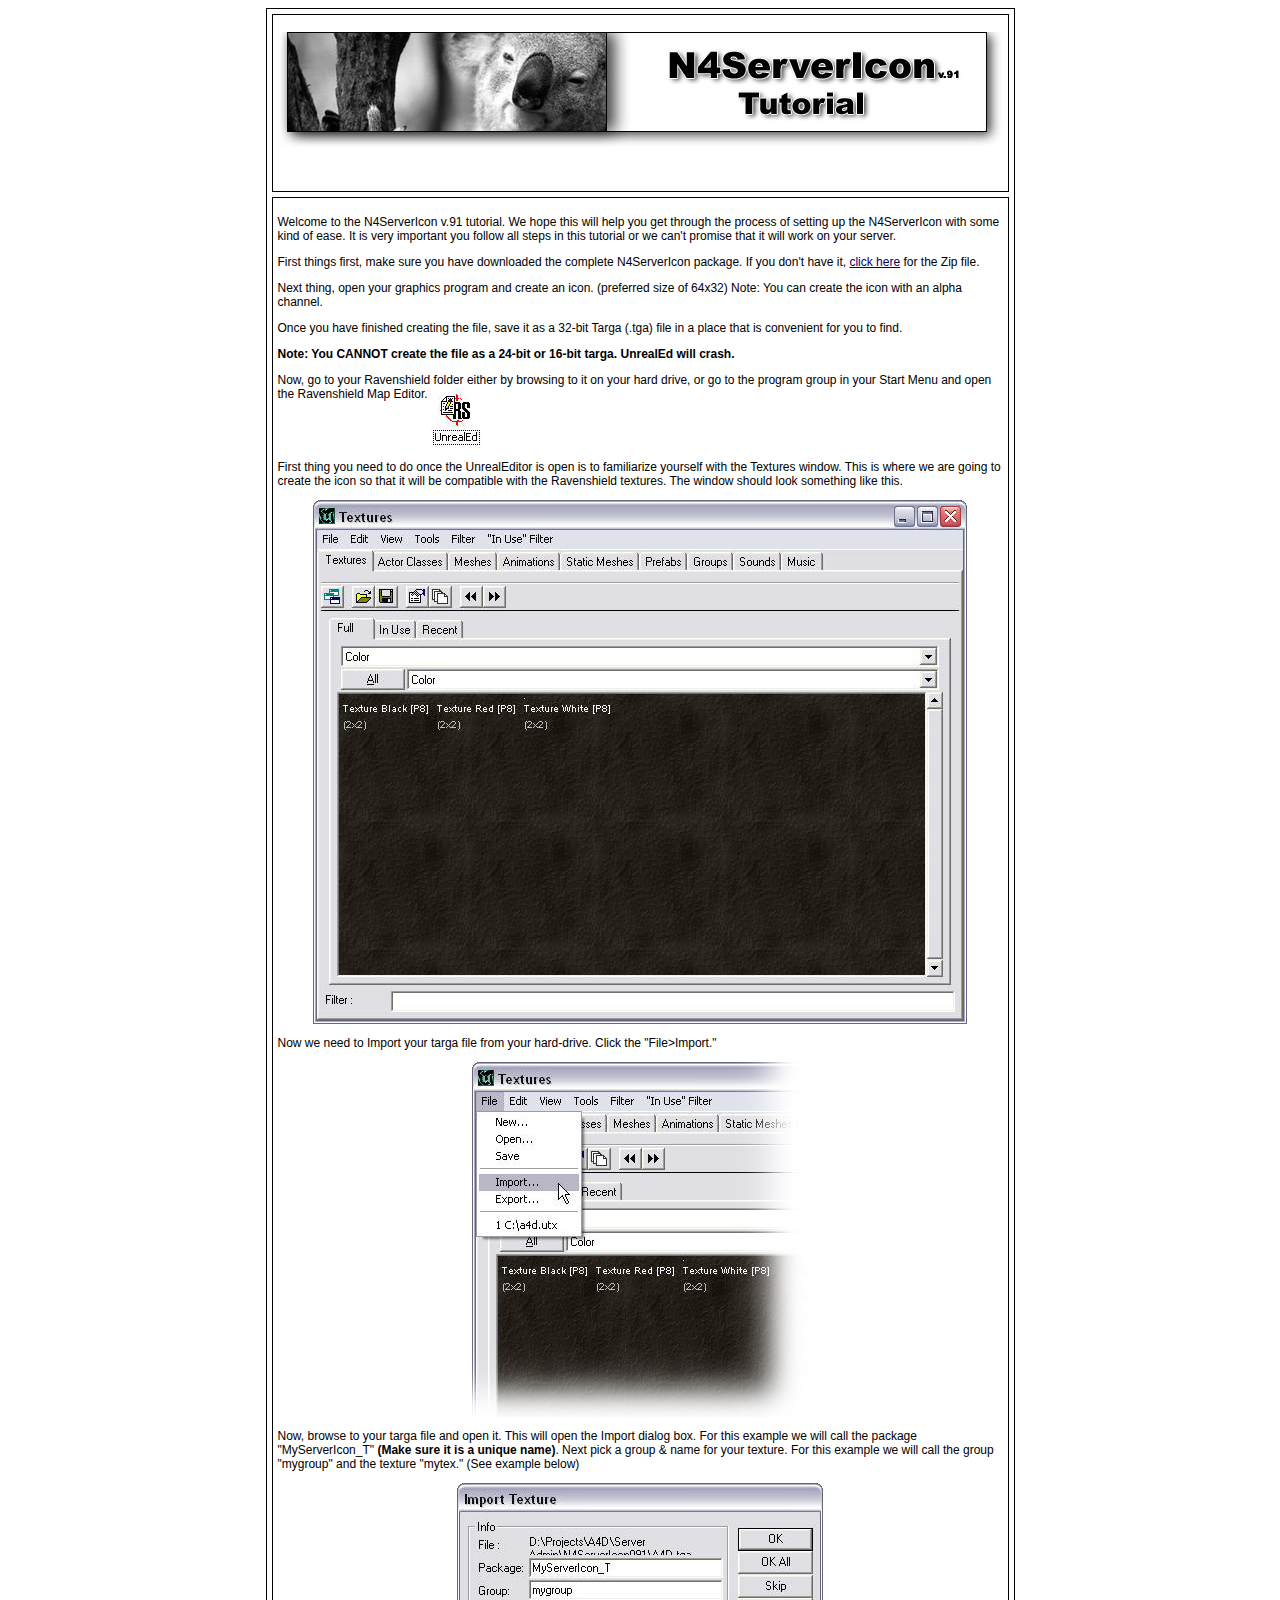
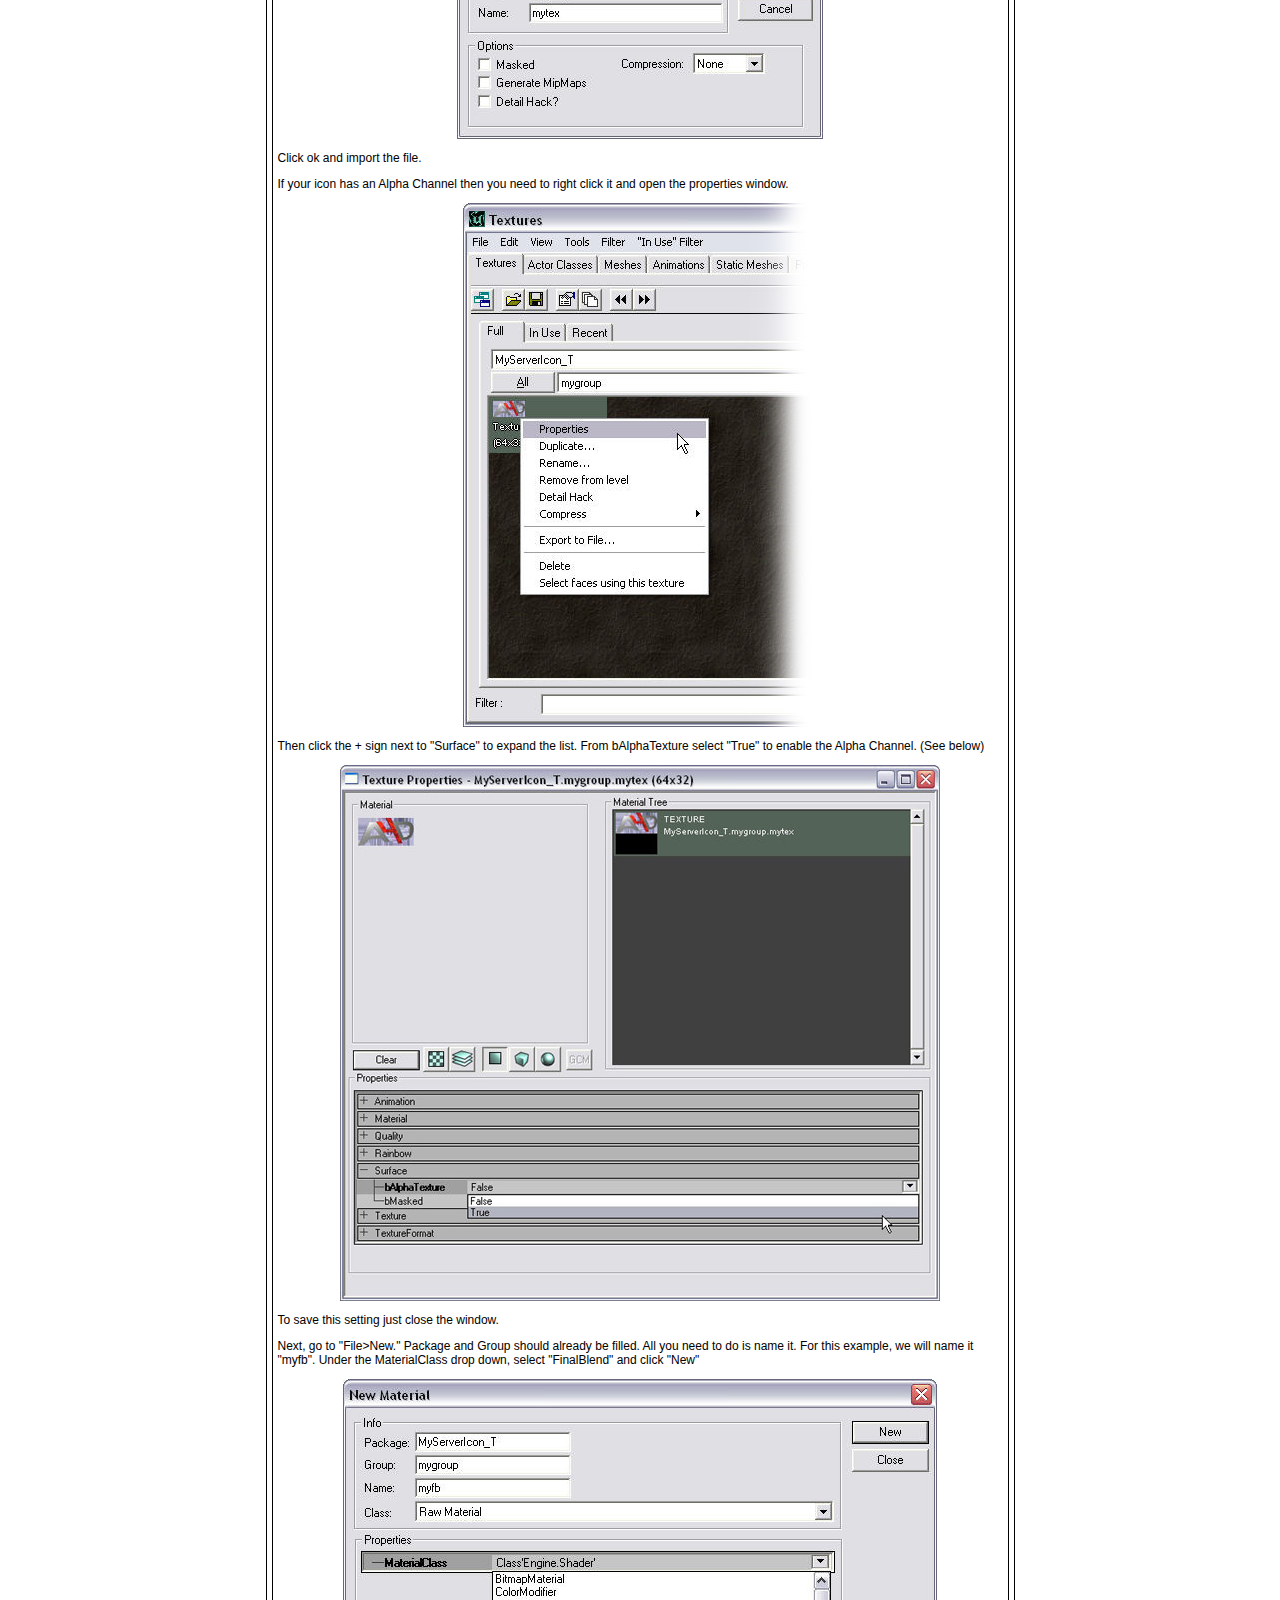
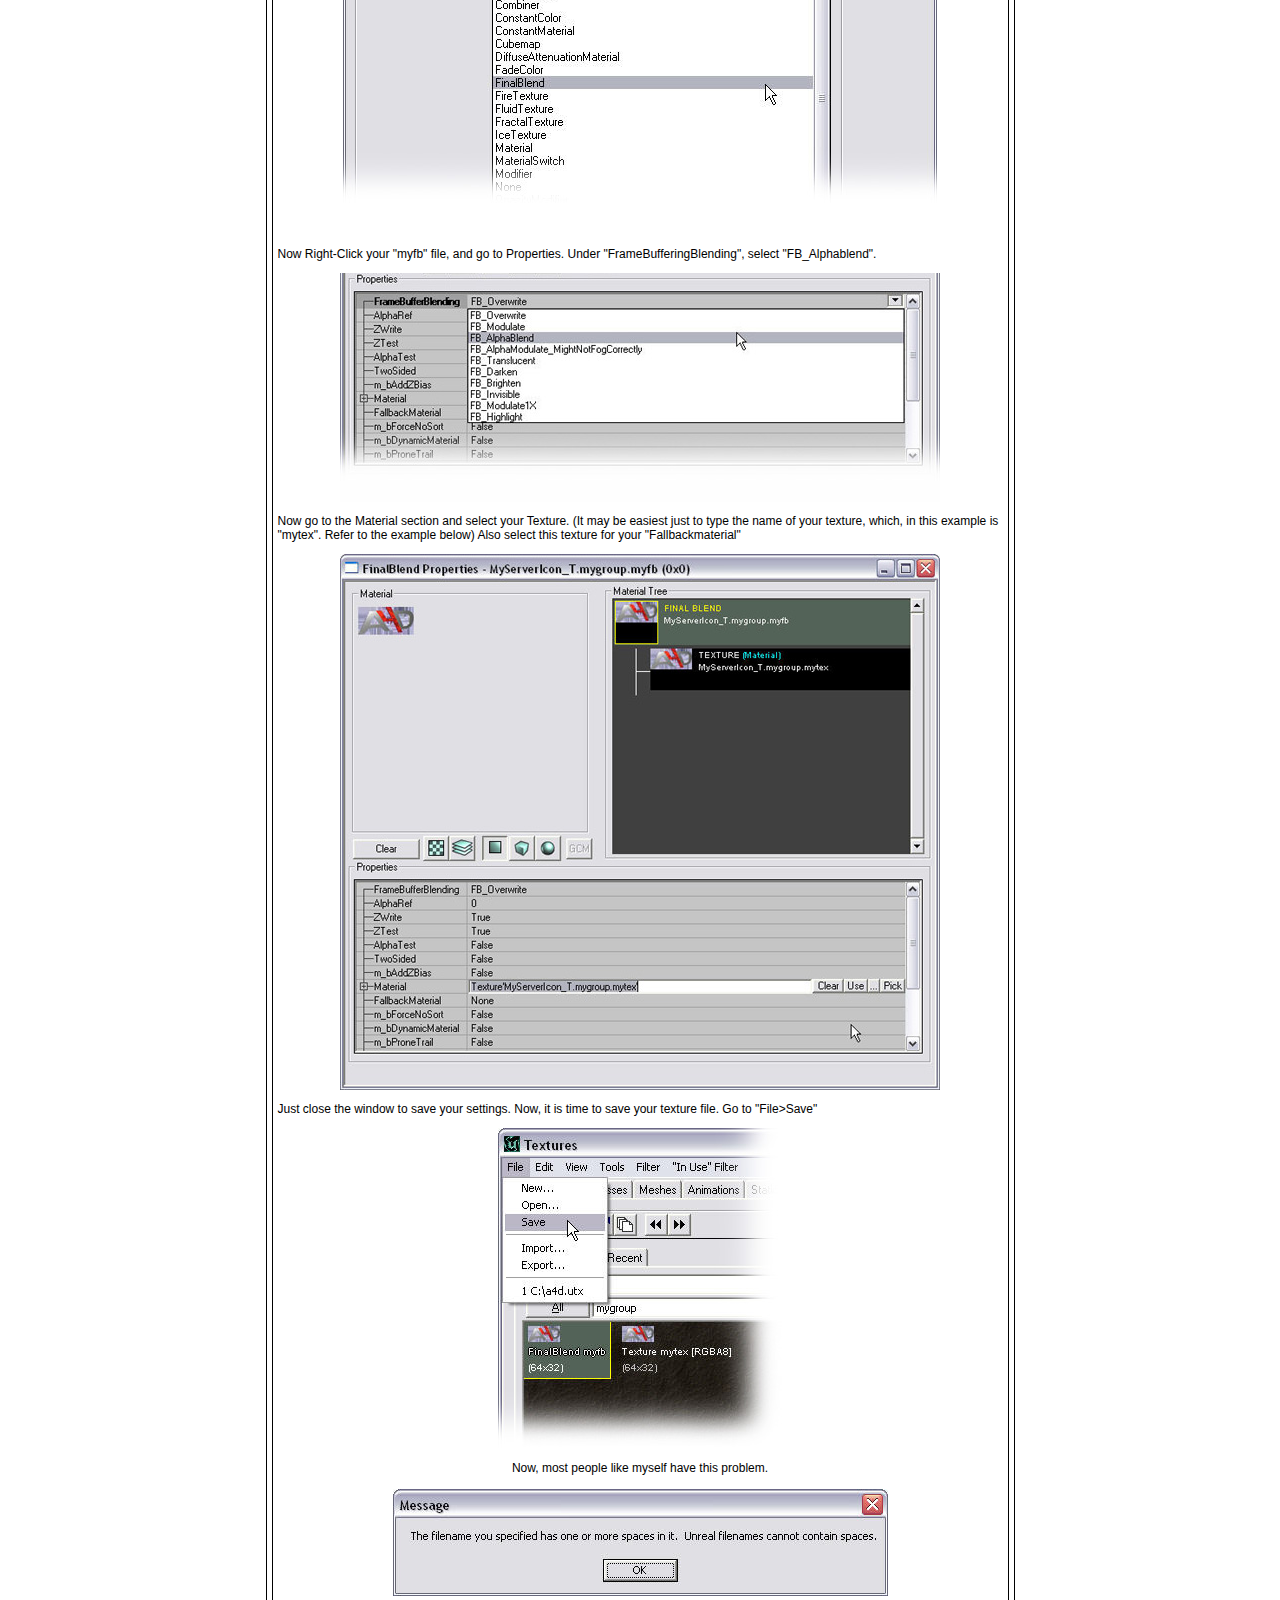
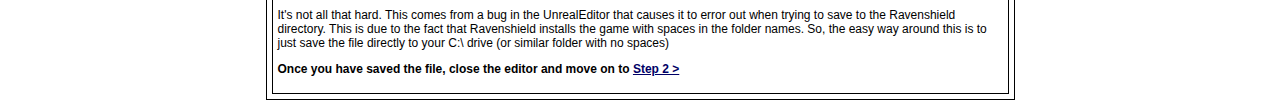
<file: Doc/N4ServerIcon/tutorial/index.html>
<!DOCTYPE HTML PUBLIC "-//W3C//DTD HTML 4.01 Transitional//EN"
"http://www.w3.org/TR/html4/loose.dtd">
<html>
<head>
<title>N4ServerIcon v.91 - Tutorial</title>
<meta http-equiv="Content-Type" content="text/html; charset=iso-8859-1">
<link href="css/styles.css" rel="stylesheet" type="text/css">
<style type="text/css">
<!--
a:link {
	color: #000066;
}
a:visited {
	color: #000066;
}
a:hover {
	color: #000099;
}
a:active {
	color: #000099;
}
-->
</style>
</head>

<body>
<table width="725"  border="1" align="center" cellpadding="5" cellspacing="5" bordercolor="#000000" class="medfont">
  <tr>
    <td bordercolor="#FFFFFF"><div align="center">
      <p><img src="images/toplogo.jpg" width="725" height="116"></p>
      <p>&nbsp;</p>
    </div></td>
  </tr>
  <tr>
    <td bordercolor="#FFFFFF"><p>Welcome to the N4ServerIcon v.91 tutorial. We hope this will help you get through the process of setting up the N4ServerIcon with some kind of ease. It is very important you follow all steps in this tutorial or we can't promise that it will work on your server. </p>
    <p>First things first, make sure you have downloaded the complete N4ServerIcon package. If you don't have it, <a href="http://www.koalaclaw.com/utils/N4ServerIcon091.zip">click here</a> for the Zip file.</p>
    <p>Next thing, open your graphics program and create an icon. (preferred size of 64x32) Note: You can create the icon with an alpha channel.</p>
    <p>Once you have finished creating the file, save it as a 32-bit Targa (.tga) file in a place that is convenient for you to find. </p>
    <p class="medfontImp">Note: You CANNOT create the file as a 24-bit or 16-bit targa. UnrealEd will crash. </p>    <p>Now, go to your Ravenshield folder either by browsing to it on your hard drive, or go to the program group in your Start Menu and open the Ravenshield Map Editor. <img src="images/unrealedicon.jpg" width="51" height="61" align="texttop"></p>
    <p>First thing you need to do once the UnrealEditor is open is to familiarize yourself with the Textures window. This is where we are going to create the icon so that it will be compatible with the Ravenshield textures. The window should look something like this.</p>
    <p align="center"><img src="images/textureswindow.jpg" width="654" height="524"></p>
    <p align="left">Now we need to Import your targa file from your hard-drive. Click the &quot;File&gt;Import.&quot;</p>
    <p align="center"><img src="images/import.jpg" width="336" height="355"></p>
    <p align="left">Now, browse to your targa file and open it. This will open the Import dialog box. For this example we will call the package &quot;MyServerIcon_T&quot; <span class="medfontImp">(Make sure it is a unique name)</span>. Next pick a group &amp; name for your texture. For this example we will call the group &quot;mygroup&quot; and the texture &quot;mytex.&quot; (See example below)</p>
    <p align="center"><img src="images/importtexture.jpg" width="366" height="256"> </p>
    <p align="left">Click ok and import the file.</p>
    <p align="left">If your icon has an Alpha Channel then you need to right click it and open the properties window.</p>
    <p align="center"><img src="images/properties.jpg" width="354" height="524"></p>
    <p align="left">Then click the + sign next to &quot;Surface&quot; to expand the list. From bAlphaTexture select &quot;True&quot; to enable the Alpha Channel. (See below) </p>
    <p align="center"><img src="images/balphatexture.jpg" width="600" height="536"> </p>
    <p align="left">To save this setting just close the window.</p>
    <p align="left">Next, go to &quot;File&gt;New.&quot; Package and Group should already be filled. All you need to do is name it. For this example, we will name it &quot;myfb&quot;. Under the MaterialClass drop down, select &quot;FinalBlend&quot; and click &quot;New&quot; </p>
    <p align="center"><img src="images/myfg.jpg" width="594" height="456"></p>
    <p align="left">Now Right-Click your &quot;myfb&quot; file, and go to Properties. Under &quot;FrameBufferingBlending&quot;, select &quot;FB_Alphablend&quot;. </p>
    <p align="center"><img src="images/fbalphablend.jpg" width="600" height="229"></p>
    <p align="left">Now go to the Material section and select your Texture. (It may be easiest just to type the name of your texture, which, in this example is &quot;mytex&quot;. Refer to the example below) Also select this texture for your &quot;Fallbackmaterial&quot; </p>
    <p align="center"><img src="images/selecttexture.jpg" width="600" height="536"></p>
    <p align="left">Just close the window to save your settings. Now, it is time to save your texture file. Go to &quot;File&gt;Save&quot;</p>
    <p align="center"><img src="images/save.jpg" width="284" height="321"></p>
    <p align="center">Now, most people like myself have this problem.<br>
      <br> 
    <img src="images/spaces.jpg" width="495" height="107" align="texttop"></p>
    <p align="left">It's not all that hard. This comes from a bug in the UnrealEditor that causes it to error out when trying to save to the Ravenshield directory. This is due to the fact that Ravenshield installs the game with spaces in the folder names. So, the easy way around this is to just save the file directly to your C:\ drive (or similar folder with no spaces)</p>
    <p align="left" class="medfontImp">Once you have saved the file, close the editor and move on to <a href="step2.html">Step 2 &gt;</a> </p></td>
  </tr>
</table>
</body>
</html>
</file>
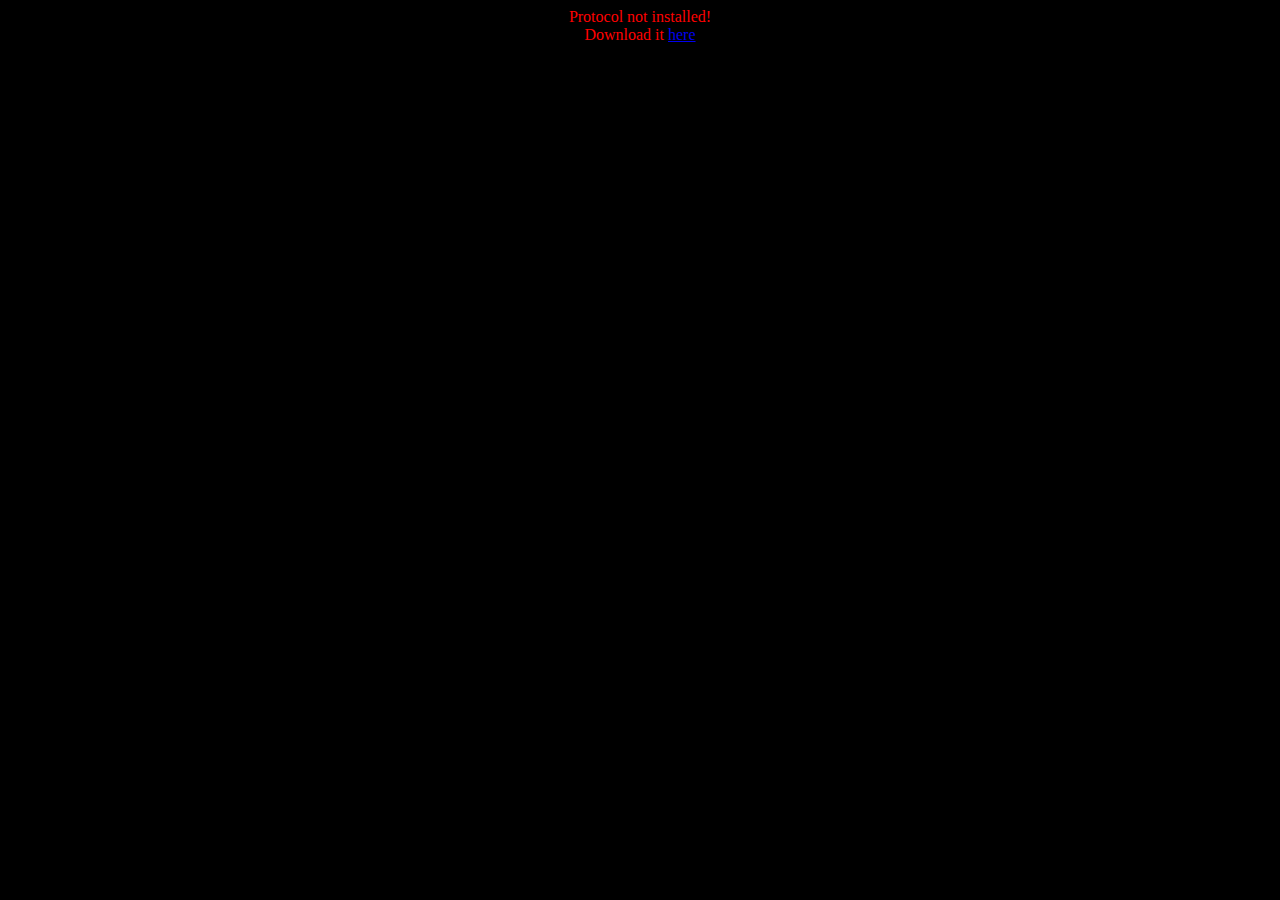
<file: rvsslwebphp/notinstalled.html>
<html>
<head>
<title>Error</title>
</head>
<body bgcolor="#000000">
<font color="#ff0000"><center>
Protocol not installed!<br>
Download it <a href="rvs.rar">here</a>
</center></font>
</body>
</html>
</file>
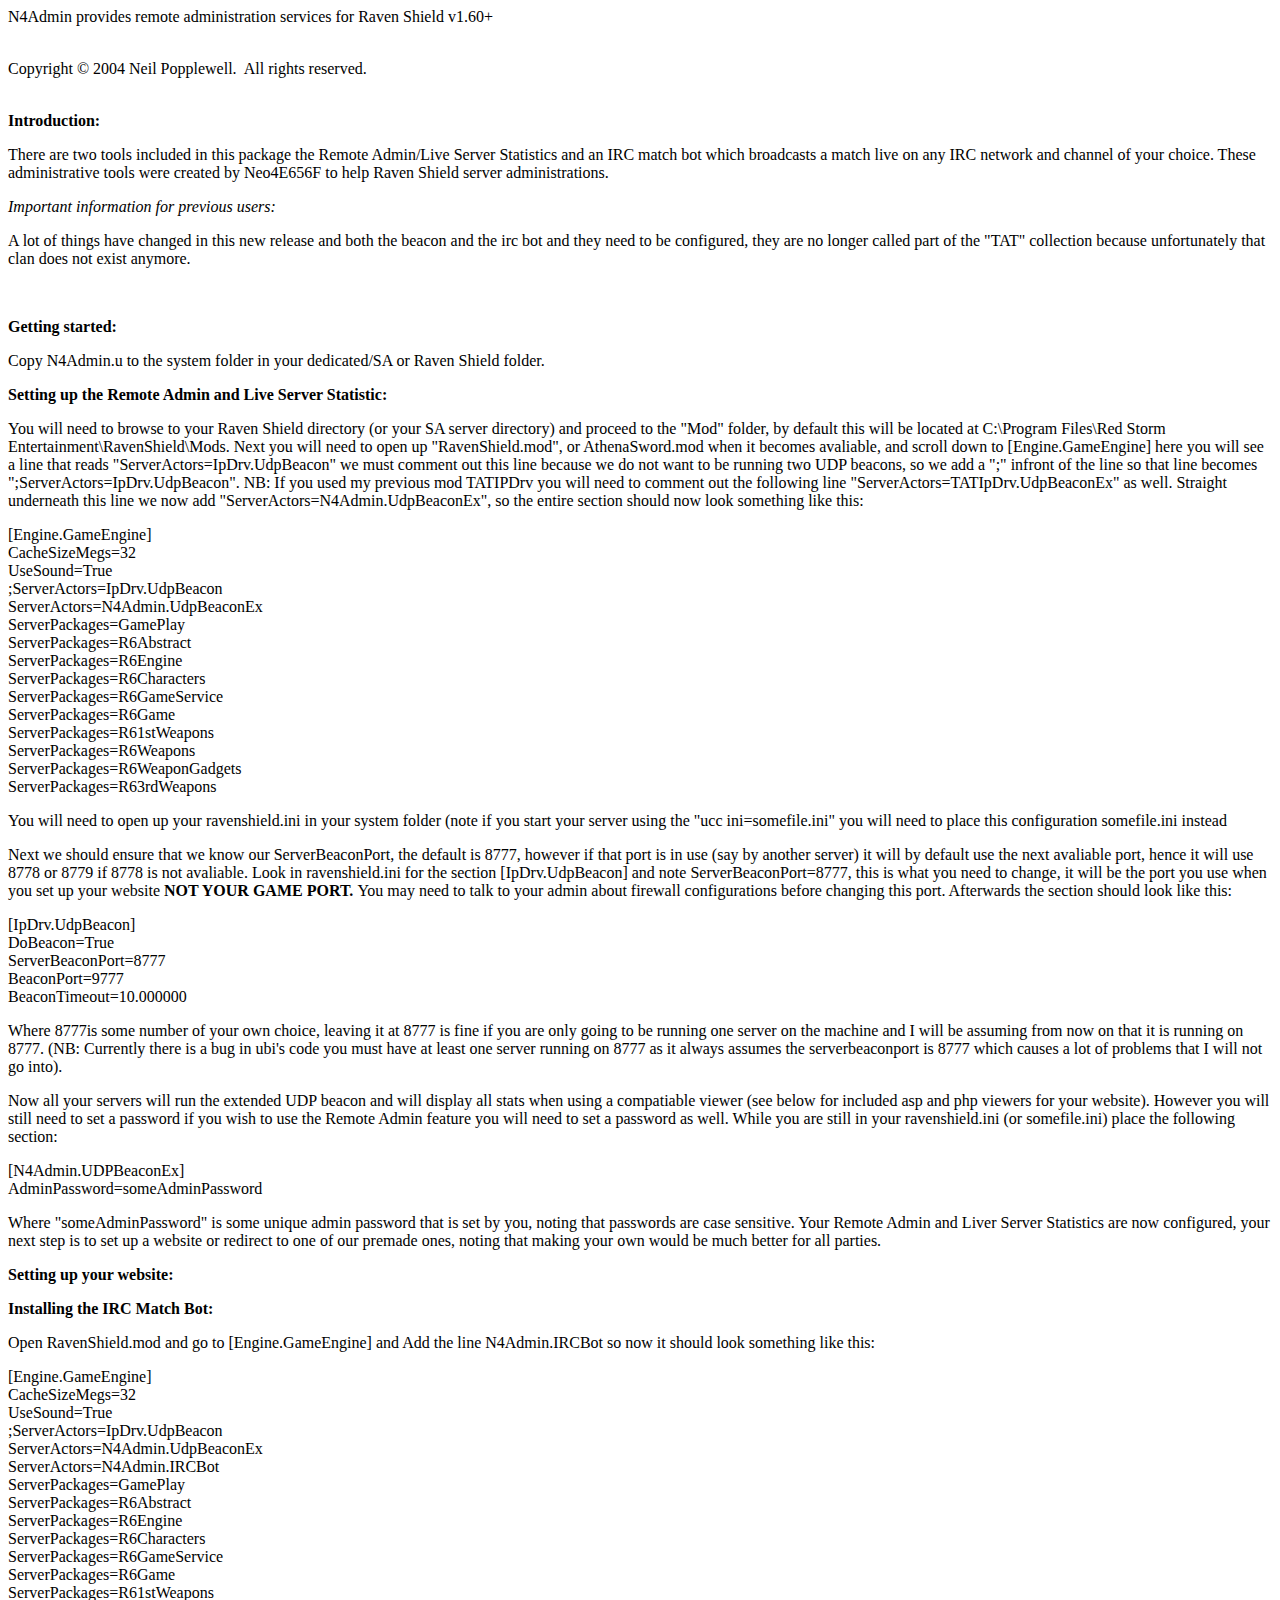
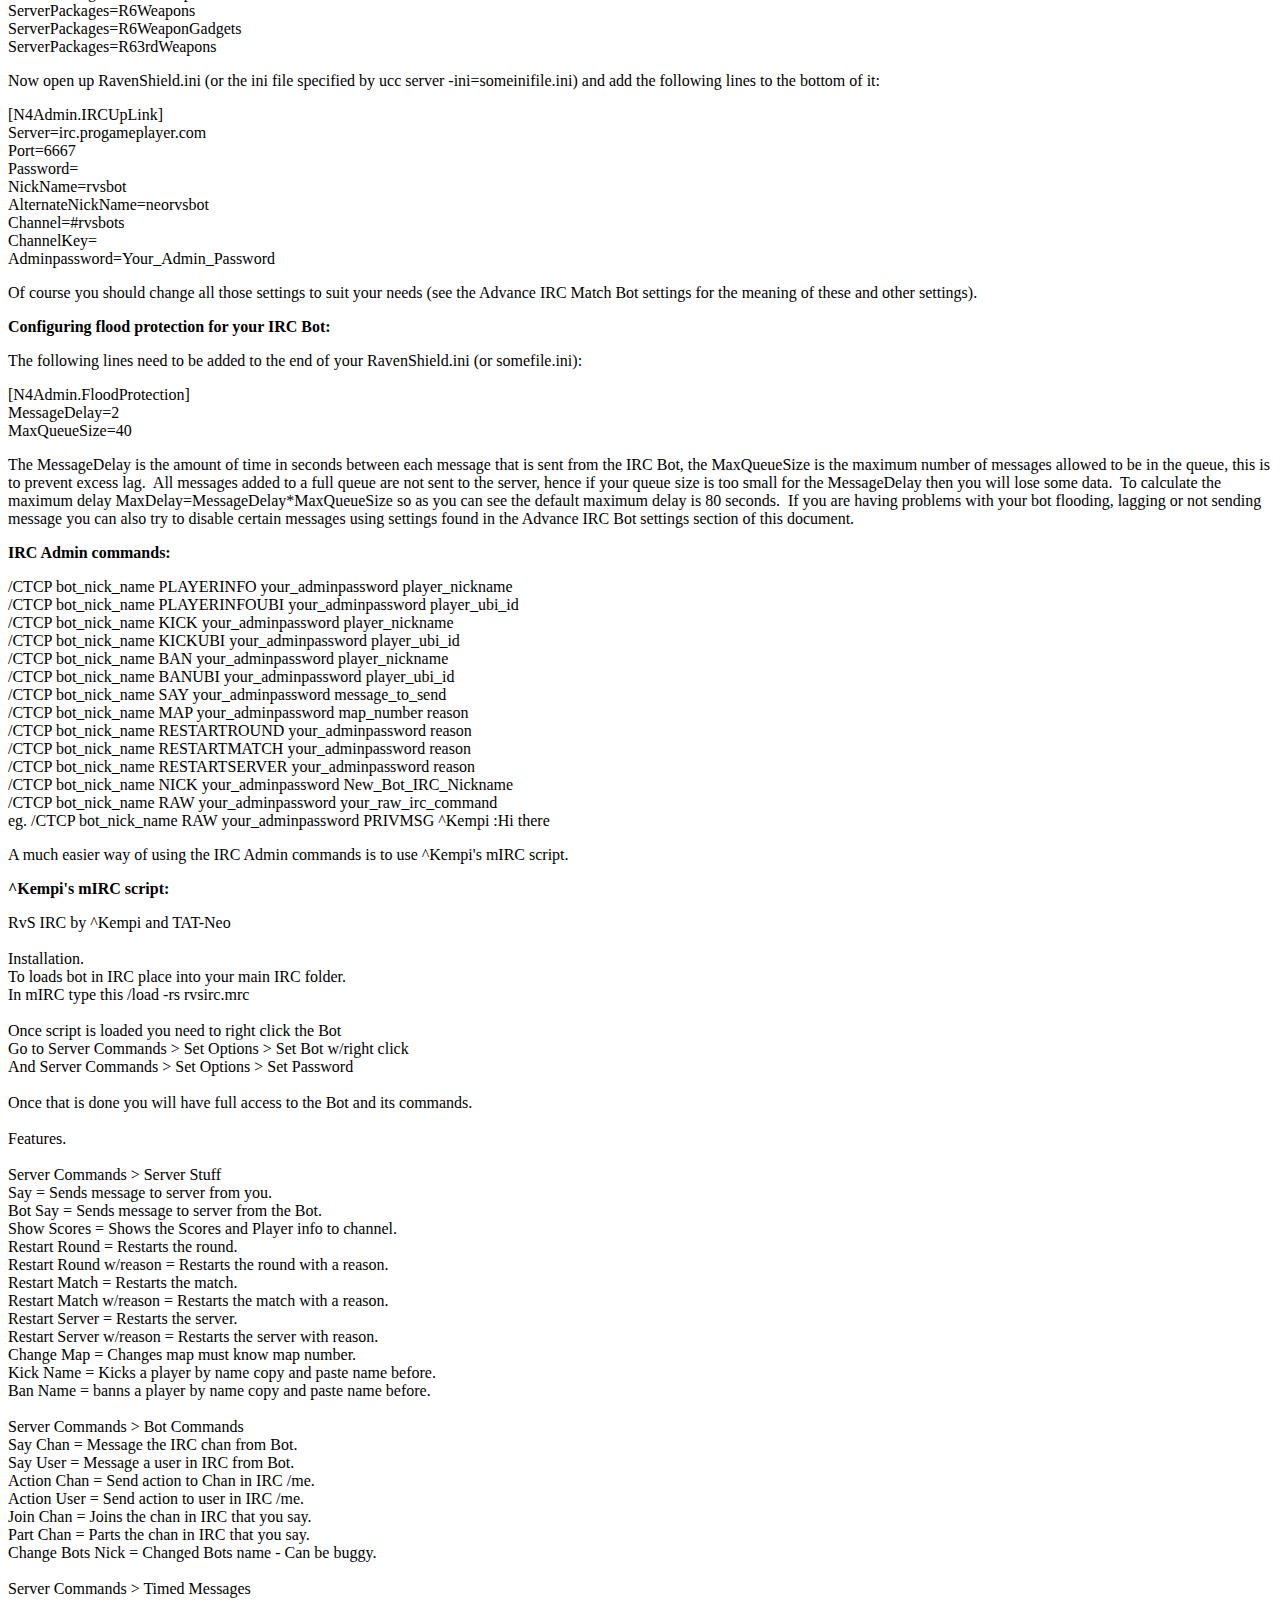
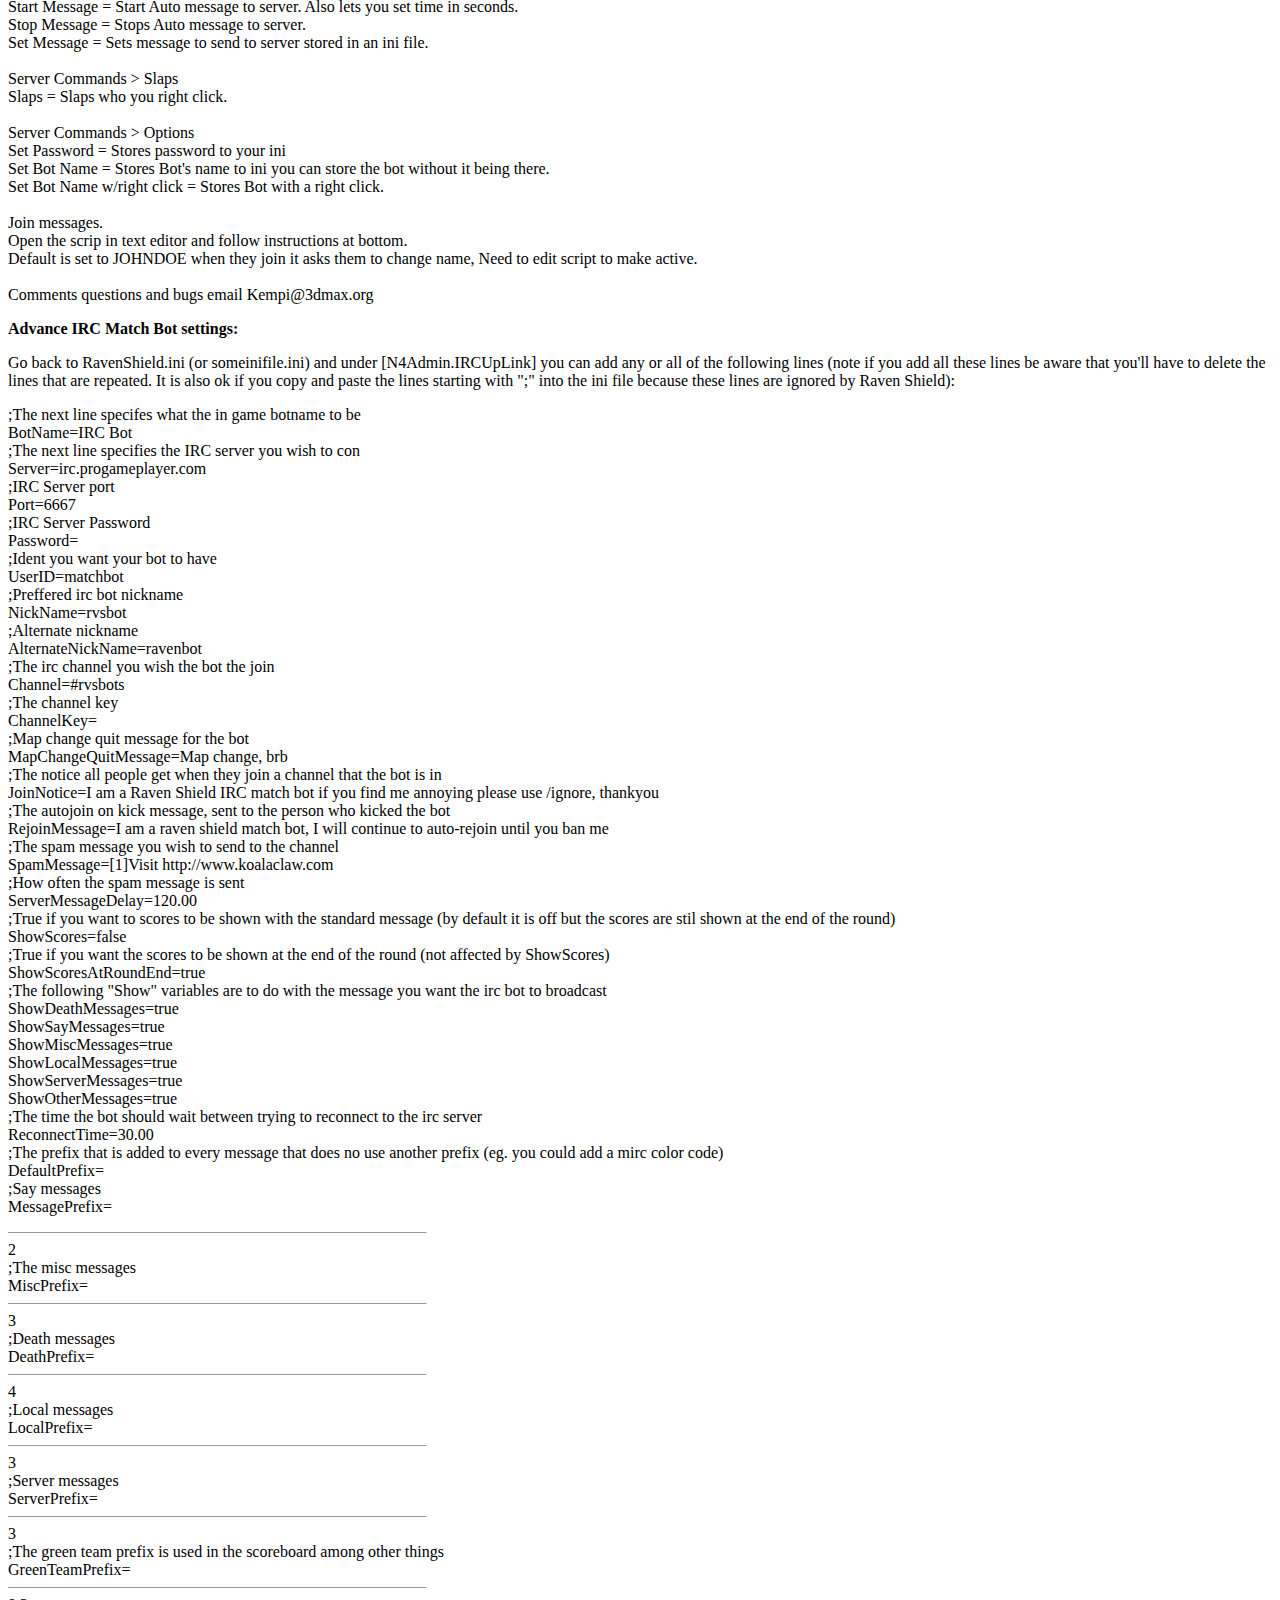
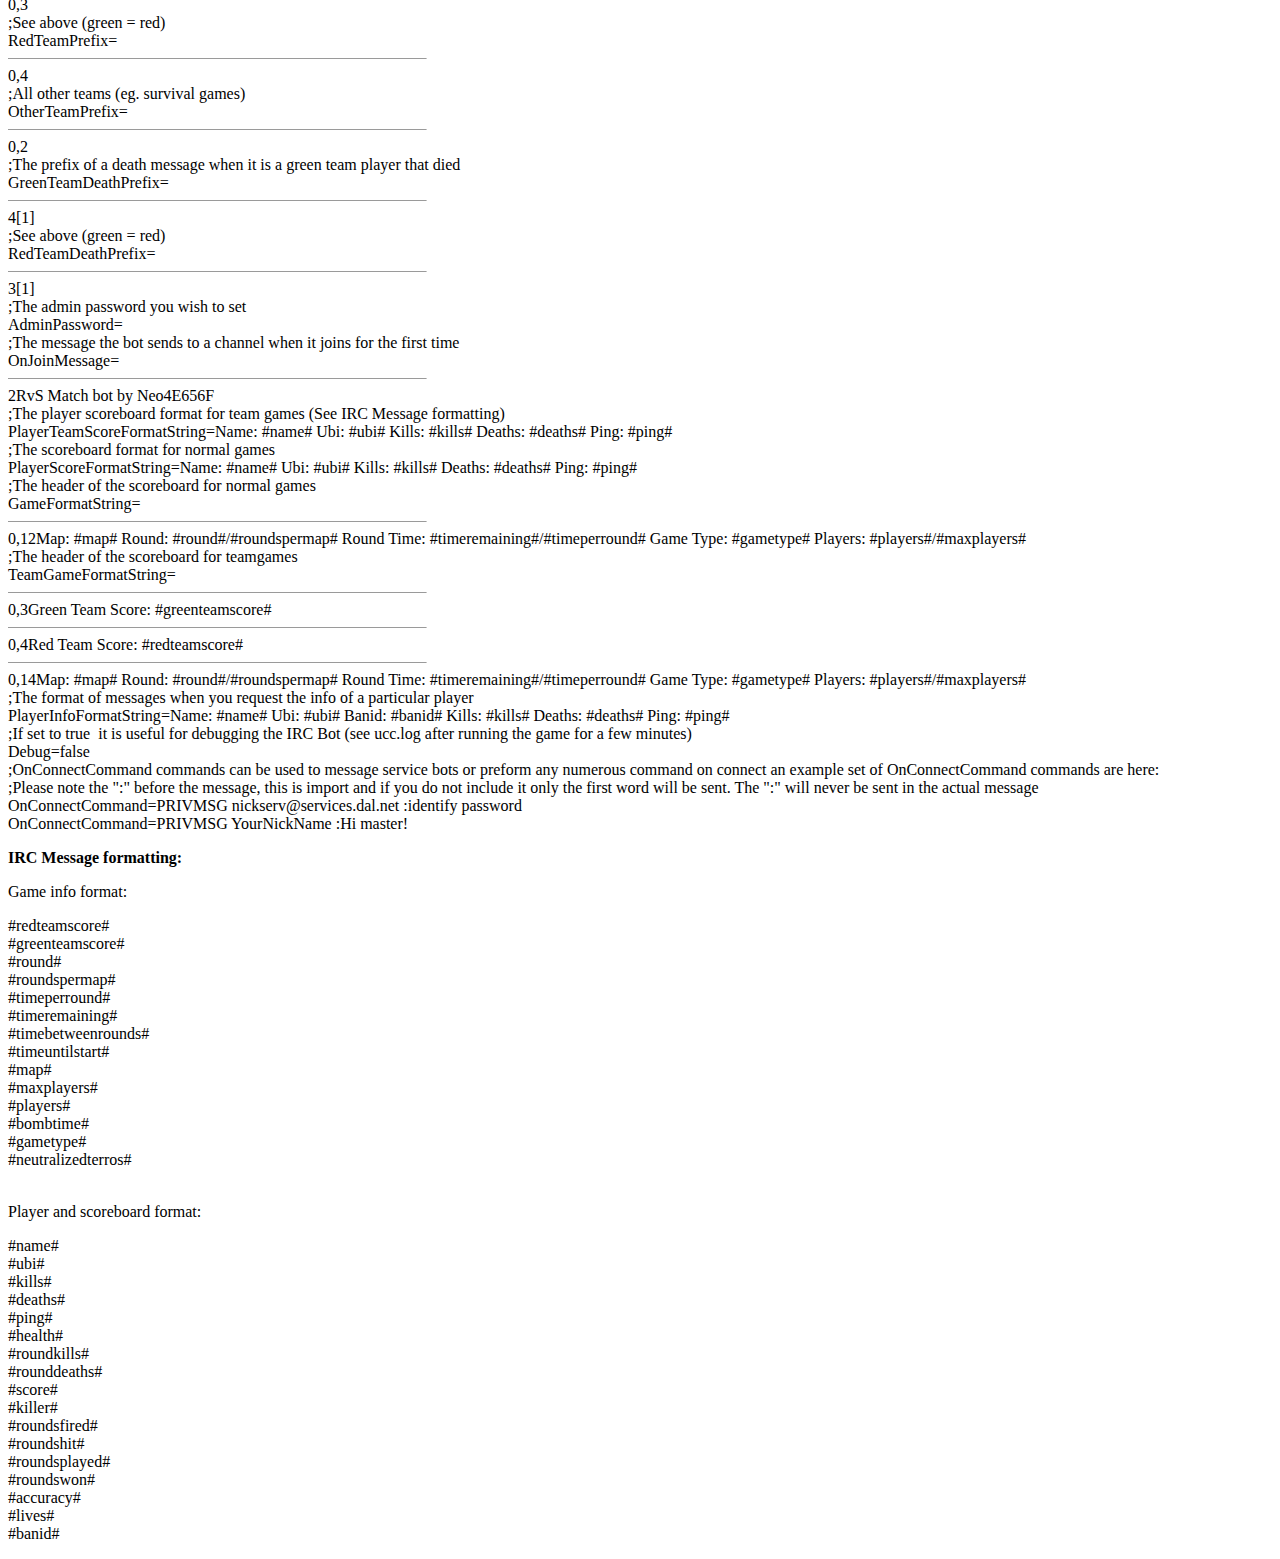
<file: Doc/N4Admin/readme.htm>
<html xmlns:o="urn:schemas-microsoft-com:office:office"
xmlns:w="urn:schemas-microsoft-com:office:word"
xmlns:st1="urn:schemas-microsoft-com:office:smarttags"
xmlns="http://www.w3.org/TR/REC-html40">

<head>
<meta http-equiv=Content-Type content="text/html; charset=iso-8859-1">
<meta name=ProgId content=Word.Document>
<meta name=Generator content="Microsoft Word 11">
<meta name=Originator content="Microsoft Word 11">
<link rel=File-List href="readme_files/filelist.xml">
<title>Raven Shield Remote Admin Mod - Help</title>
<o:SmartTagType namespaceuri="urn:schemas-microsoft-com:office:smarttags"
 name="PlaceType"/>
<o:SmartTagType namespaceuri="urn:schemas-microsoft-com:office:smarttags"
 name="PlaceName"/>
<o:SmartTagType namespaceuri="urn:schemas-microsoft-com:office:smarttags"
 name="place"/>
<!--[if gte mso 9]><xml>
 <o:DocumentProperties>
  <o:Author>Neil Popplewell</o:Author>
  <o:LastAuthor>Neil Popplewell</o:LastAuthor>
  <o:Revision>2</o:Revision>
  <o:TotalTime>1</o:TotalTime>
  <o:Created>2004-10-26T14:45:00Z</o:Created>
  <o:LastSaved>2004-10-26T14:46:00Z</o:LastSaved>
  <o:Pages>1</o:Pages>
  <o:Words>2084</o:Words>
  <o:Characters>11884</o:Characters>
  <o:Company>-</o:Company>
  <o:Lines>99</o:Lines>
  <o:Paragraphs>27</o:Paragraphs>
  <o:CharactersWithSpaces>13941</o:CharactersWithSpaces>
  <o:Version>11.5606</o:Version>
 </o:DocumentProperties>
</xml><![endif]--><!--[if gte mso 9]><xml>
 <w:WordDocument>
  <w:SpellingState>Clean</w:SpellingState>
  <w:GrammarState>Clean</w:GrammarState>
  <w:ValidateAgainstSchemas/>
  <w:SaveIfXMLInvalid>false</w:SaveIfXMLInvalid>
  <w:IgnoreMixedContent>false</w:IgnoreMixedContent>
  <w:AlwaysShowPlaceholderText>false</w:AlwaysShowPlaceholderText>
  <w:BrowserLevel>MicrosoftInternetExplorer4</w:BrowserLevel>
 </w:WordDocument>
</xml><![endif]--><!--[if gte mso 9]><xml>
 <w:LatentStyles DefLockedState="false" LatentStyleCount="156">
 </w:LatentStyles>
</xml><![endif]--><!--[if !mso]><object
 classid="clsid:38481807-CA0E-42D2-BF39-B33AF135CC4D" id=ieooui></object>
<style>
st1\:*{behavior:url(#ieooui) }
</style>
<![endif]-->
<style>
<!--
 /* Style Definitions */
 p.MsoNormal, li.MsoNormal, div.MsoNormal
	{mso-style-parent:"";
	margin:0cm;
	margin-bottom:.0001pt;
	mso-pagination:widow-orphan;
	font-size:12.0pt;
	font-family:"Times New Roman";
	mso-fareast-font-family:"Times New Roman";}
p
	{font-size:12.0pt;
	font-family:"Times New Roman";
	mso-fareast-font-family:"Times New Roman";}
span.SpellE
	{mso-style-name:"";
	mso-spl-e:yes;}
span.GramE
	{mso-style-name:"";
	mso-gram-e:yes;}
@page Section1
	{size:595.3pt 841.9pt;
	margin:72.0pt 90.0pt 72.0pt 90.0pt;
	mso-header-margin:35.4pt;
	mso-footer-margin:35.4pt;
	mso-paper-source:0;}
div.Section1
	{page:Section1;}
-->
</style>
<!--[if gte mso 10]>
<style>
 /* Style Definitions */
 table.MsoNormalTable
	{mso-style-name:"Table Normal";
	mso-tstyle-rowband-size:0;
	mso-tstyle-colband-size:0;
	mso-style-noshow:yes;
	mso-style-parent:"";
	mso-padding-alt:0cm 5.4pt 0cm 5.4pt;
	mso-para-margin:0cm;
	mso-para-margin-bottom:.0001pt;
	mso-pagination:widow-orphan;
	font-size:10.0pt;
	font-family:"Times New Roman";
	mso-ansi-language:#0400;
	mso-fareast-language:#0400;
	mso-bidi-language:#0400;}
</style>
<![endif]-->
</head>

<body lang=EN-AU link=blue vlink=blue style='tab-interval:36.0pt'>

<div class=Section1>

<p>N4Admin provides remote administration services for Raven Shield v1.60+<br
style='mso-special-character:line-break'>
<![if !supportLineBreakNewLine]><br style='mso-special-character:line-break'>
<![endif]></p>

<p>Copyright � 2004 Neil Popplewell.<span style='mso-spacerun:yes'>� </span>All
rights reserved. <br style='mso-special-character:line-break'>
<![if !supportLineBreakNewLine]><br style='mso-special-character:line-break'>
<![endif]></p>

<p><strong>Introduction:</strong></p>

<p>There are two tools included in this package the Remote Admin/Live Server
Statistics and an IRC match bot which broadcasts a match live on any IRC
network and channel of your choice. These administrative tools were created by
Neo4E656F to help Raven Shield server administrations.</p>

<p><em>Important information for previous users:</em></p>

<p>A lot of things have changed in this new release and both the beacon and the
<span class=SpellE>irc</span> bot and they need to be configured, they are no
longer called part of the &quot;TAT&quot; <span class=GramE>collection</span>
because unfortunately that clan does not exist anymore.</p>

<p><o:p>&nbsp;</o:p></p>

<p><b>Getting started:</b></p>

<p>Copy N4Admin.u to the system folder in your dedicated/SA or Raven Shield
folder.</p>

<p><strong>Setting up the Remote Admin and Live Server Statistic:</strong></p>

<p>You will need to browse to your Raven Shield directory (or your SA server
directory) and proceed to the &quot;Mod&quot; <span class=GramE>folder,</span>
by default this will be located at C:\Program Files\Red Storm Entertainment\<span
class=SpellE>RavenShield</span>\Mods. Next you will need to open up &quot;<span
class=SpellE>RavenShield.mod</span>&quot;, or <span class=SpellE>AthenaSword.mod</span>
when it becomes <span class=SpellE>avaliable</span>, and scroll down to [<span
class=SpellE>Engine.GameEngine</span>] here you will see a line that reads
&quot;<span class=SpellE>ServerActors</span>=<span class=SpellE>IpDrv.UdpBeacon</span>&quot;
we must comment out this line because we do not want to be running two UDP
beacons, so we add a &quot;;&quot; <span class=SpellE>infront</span> of the
line so that line becomes &quot;;<span class=SpellE>ServerActors</span>=<span
class=SpellE>IpDrv.UdpBeacon</span>&quot;. NB: If you used my previous mod <span
class=SpellE>TATIPDrv</span> you will need to comment out the following line
&quot;<span class=SpellE>ServerActors</span>=<span class=SpellE>TATIpDrv.UdpBeaconEx</span>&quot;
as well. Straight underneath this line we now add &quot;<span class=SpellE>ServerActors</span>=N4Admin.UdpBeaconEx&quot;,
so the entire section should now look something like this:</p>

<p>[<span class=SpellE>Engine.GameEngine</span><span class=GramE>]</span><br>
<span class=SpellE>CacheSizeMegs</span>=32<br>
<span class=SpellE>UseSound</span>=True<br>
;<span class=SpellE>ServerActors</span>=<span class=SpellE>IpDrv.UdpBeacon</span><br>
<span class=SpellE>ServerActors</span>=N4Admin.UdpBeaconEx<br>
<span class=SpellE>ServerPackages</span>=<span class=SpellE>GamePlay</span><br>
<span class=SpellE>ServerPackages</span>=R6Abstract<br>
<span class=SpellE>ServerPackages</span>=R6Engine<br>
<span class=SpellE>ServerPackages</span>=R6Characters<br>
<span class=SpellE>ServerPackages</span>=R6GameService<br>
<span class=SpellE>ServerPackages</span>=R6Game<br>
<span class=SpellE>ServerPackages</span>=R61stWeapons<br>
<span class=SpellE>ServerPackages</span>=R6Weapons<br>
<span class=SpellE>ServerPackages</span>=R6WeaponGadgets<br>
<span class=SpellE>ServerPackages</span>=R63rdWeapons</p>

<p>You will need to open up your ravenshield.ini in your system folder (note if
you start your server using the &quot;<span class=SpellE>ucc</span> <span
class=SpellE>ini</span>=somefile.ini&quot; you will need to place this
configuration somefile.ini instead</p>

<p>Next we should ensure that we know our <span class=SpellE>ServerBeaconPort</span>,
the default is 8777, however if that port is in use (say by another server) it
will by default use the next <span class=SpellE>avaliable</span> port, hence it
will use 8778 or 8779 if 8778 is not <span class=SpellE>avaliable</span>. Look
in ravenshield.ini for the section [<span class=SpellE>IpDrv.UdpBeacon</span>]
and note <span class=SpellE>ServerBeaconPort</span>=8777, this is what you need
to <span class=GramE>change,</span> it will be the port you use when you set up
your website <strong>NOT YOUR <st1:place w:st="on"><st1:PlaceName w:st="on">GAME</st1:PlaceName>
 <st1:PlaceType w:st="on">PORT.</st1:PlaceType></st1:place> </strong>You may
need to talk to your admin about firewall configurations before changing this
port. Afterwards the section should look like this:</p>

<p>[<span class=SpellE>IpDrv.UdpBeacon</span><span class=GramE>]</span><br>
<span class=SpellE>DoBeacon</span>=True<br>
<span class=SpellE>ServerBeaconPort</span>=8777<br>
<span class=SpellE>BeaconPort</span>=9777<br>
<span class=SpellE>BeaconTimeout</span>=10.000000</p>

<p>Where 8777is some number of your own choice, leaving it at 8777 is fine if
you are only going to be running one server on the machine and I will be
assuming from now on that it is running on 8777. (NB: Currently there is a bug
in <span class=SpellE>ubi's</span> code you must have at least one server
running on 8777 as it always assumes the <span class=SpellE>serverbeaconport</span>
is 8777 which causes a lot of problems that I will not go into).</p>

<p>Now all your servers will run the extended UDP beacon and will display all
stats when using a <span class=SpellE>compatiable</span> viewer (see below for
included asp and <span class=SpellE>php</span> viewers for your website).
However you will still need to set a password if you wish to use the Remote
Admin feature you will need to set a password as well. While you are still in
your ravenshield.ini (or somefile.ini) place the following section:</p>

<p>[N4Admin.UDPBeaconEx<span class=GramE>]</span><br>
<span class=SpellE>AdminPassword</span>=<span class=SpellE>someAdminPassword</span></p>

<p><span class=GramE>Where &quot;<span class=SpellE>someAdminPassword</span>&quot;
is some unique admin password that is set by you, noting that passwords are
case sensitive.</span> Your Remote Admin and Liver Server Statistics are now
configured, your next step is to set up a website or redirect to one of our <span
class=SpellE>premade</span> ones, noting that making your own would be much
better for all parties.</p>

<p><strong>Setting up your website:</strong></p>

<p><strong>Installing the IRC Match Bot:</strong></p>

<p>Open <span class=SpellE>RavenShield.mod</span> and go to [<span
class=SpellE>Engine.GameEngine</span>] and <span class=GramE>Add</span> the
line N4Admin.IRCBot so now it should look something like this:</p>

<p>[<span class=SpellE>Engine.GameEngine</span><span class=GramE>]</span><br>
<span class=SpellE>CacheSizeMegs</span>=32<br>
<span class=SpellE>UseSound</span>=True<br>
;<span class=SpellE>ServerActors</span>=<span class=SpellE>IpDrv.UdpBeacon</span><br>
<span class=SpellE>ServerActors</span>=N4Admin.UdpBeaconEx<br>
<span class=SpellE>ServerActors</span>=N4Admin.IRCBot&nbsp;<br>
<span class=SpellE>ServerPackages</span>=<span class=SpellE>GamePlay</span><br>
<span class=SpellE>ServerPackages</span>=R6Abstract<br>
<span class=SpellE>ServerPackages</span>=R6Engine<br>
<span class=SpellE>ServerPackages</span>=R6Characters<br>
<span class=SpellE>ServerPackages</span>=R6GameService<br>
<span class=SpellE>ServerPackages</span>=R6Game<br>
<span class=SpellE>ServerPackages</span>=R61stWeapons<br>
<span class=SpellE>ServerPackages</span>=R6Weapons<br>
<span class=SpellE>ServerPackages</span>=R6WeaponGadgets<br>
<span class=SpellE>ServerPackages</span>=R63rdWeapons</p>

<p>Now open up RavenShield.ini (or the <span class=SpellE>ini</span> file
specified by <span class=SpellE>ucc</span> server -<span class=SpellE>ini</span>=someinifile.ini)
and add the following lines to the bottom of it:</p>

<p>[N4Admin.IRCUpLink<span class=GramE>]</span><br>
Server=<st1:place w:st="on"><st1:PlaceName w:st="on">irc.progameplayer.com</st1:PlaceName><br>
<st1:PlaceType w:st="on">Port</st1:PlaceType></st1:place>=6667<br>
Password=<br>
<span class=SpellE>NickName</span>=<span class=SpellE>rvsbot</span><br>
<span class=SpellE>AlternateNickName</span>=<span class=SpellE>neorvsbot</span><br>
Channel=#<span class=SpellE>rvsbots</span><br>
<span class=SpellE>ChannelKey</span>=<br>
<span class=SpellE>Adminpassword</span>=<span class=SpellE>Your_Admin_Password</span></p>

<p>Of course you should change all those settings to suit your needs (see the
Advance IRC Match Bot settings for the meaning of these and other settings).</p>

<p><b>Configuring flood protection for your IRC Bot:</b></p>

<p>The following lines need to be added to the end of your RavenShield.ini (or
somefile.ini):</p>

<p>[N4Admin.FloodProtection<span class=GramE>]</span><br>
<span class=SpellE>MessageDelay</span>=2<br>
<span class=SpellE>MaxQueueSize</span>=40</p>

<p>The <span class=SpellE>MessageDelay</span> is the amount of time in seconds
between each message that is sent from the IRC Bot, the <span class=SpellE>MaxQueueSize</span>
is the maximum number of messages allowed to be in the queue, this is to
prevent excess lag.&nbsp; All messages added to a full queue are not sent to
the <span class=GramE>server,</span> hence if your queue size is too small for
the <span class=SpellE>MessageDelay</span> then you will lose some data.&nbsp;
To calculate the maximum delay <span class=SpellE>MaxDelay</span>=<span
class=SpellE>MessageDelay</span>*<span class=SpellE>MaxQueueSize</span> so as
you can see the default maximum delay is 80 seconds.&nbsp; If you are having
problems with your bot flooding, lagging or not sending message you can also
try to disable certain messages using settings found in the Advance IRC Bot
settings section of this document.</p>

<p><b>IRC Admin commands:</b></p>

<p>/CTCP <span class=SpellE>bot_nick_name</span> PLAYERINFO <span class=SpellE>your_adminpassword</span>
<span class=SpellE>player_nickname</span><br>
/CTCP <span class=SpellE>bot_nick_name</span> PLAYERINFOUBI <span class=SpellE>your_adminpassword</span>
<span class=SpellE>player_ubi_id</span><br>
/CTCP <span class=SpellE>bot_nick_name</span> KICK <span class=SpellE>your_adminpassword</span>
<span class=SpellE>player_nickname</span><br>
/CTCP <span class=SpellE>bot_nick_name</span> KICKUBI <span class=SpellE>your_adminpassword</span>
<span class=SpellE>player_ubi_id</span><br>
/CTCP <span class=SpellE>bot_nick_name</span> BAN <span class=SpellE>your_adminpassword</span>
<span class=SpellE>player_nickname</span><br>
/CTCP <span class=SpellE>bot_nick_name</span> BANUBI <span class=SpellE>your_adminpassword</span>
<span class=SpellE>player_ubi_id</span><br>
/CTCP <span class=SpellE>bot_nick_name</span> SAY <span class=SpellE>your_adminpassword</span>
<span class=SpellE>message_to_send</span><br>
/CTCP <span class=SpellE>bot_nick_name</span> MAP <span class=SpellE>your_adminpassword</span>
<span class=SpellE>map_number</span> reason<br>
/CTCP <span class=SpellE>bot_nick_name</span> RESTARTROUND <span class=SpellE>your_adminpassword</span>
reason<br>
/CTCP <span class=SpellE>bot_nick_name</span> RESTARTMATCH <span class=SpellE>your_adminpassword</span>
reason<br>
/CTCP <span class=SpellE>bot_nick_name</span> RESTARTSERVER <span class=SpellE>your_adminpassword</span>
reason<br>
/CTCP <span class=SpellE>bot_nick_name</span> NICK <span class=SpellE>your_adminpassword</span>
<span class=SpellE>New_Bot_IRC_Nickname</span><br>
/CTCP <span class=SpellE>bot_nick_name</span> RAW <span class=SpellE>your_adminpassword</span>
<span class=SpellE>your_raw_irc_command</span><br>
eg. /CTCP <span class=SpellE>bot_nick_name</span> RAW <span class=SpellE>your_adminpassword</span>
PRIVMSG ^<span class=SpellE><span class=GramE>Kempi</span></span><span
class=GramE> :Hi</span> there</p>

<p>A much easier way of using the IRC Admin commands is to use ^<span
class=SpellE>Kempi's</span> <span class=SpellE>mIRC</span> script.</p>

<p><b>^<span class=SpellE>Kempi's</span> <span class=SpellE>mIRC</span> script:</b></p>

<p><span class=SpellE><span class=GramE>RvS</span></span><span class=GramE> IRC
by ^<span class=SpellE>Kempi</span> and TAT-Neo<br>
<br>
Installation.</span><br>
To loads bot in IRC place into your main IRC folder.<br>
In <span class=SpellE>mIRC</span> type this /load -<span class=SpellE>rs</span>
<span class=SpellE>rvsirc.mrc</span><br>
<br>
Once script is loaded you need to right click the Bot<br>
Go to Server Commands &gt; Set Options &gt; Set Bot w/right click<br>
And Server Commands &gt; Set Options &gt; Set Password<br>
<br>
Once that is done you will have full access to the Bot and its commands.<br>
<br>
<span class=GramE>Features.</span><br>
<br>
Server Commands &gt; Server Stuff<br>
Say = Sends message to server from you.<br>
Bot Say = Sends message to server from the Bot<span class=GramE>.</span><br>
Show Scores = Shows the Scores and Player info to channel.<br>
Restart Round = Restarts the round.<br>
Restart Round w/reason = Restarts the round with a reason.<br>
Restart Match = Restarts the match.<br>
Restart Match w/reason = Restarts the match with a reason.<br>
Restart Server = Restarts the server.<br>
Restart Server w/reason = Restarts the server with reason.<br>
Change Map = Changes map must know map number.<br>
Kick Name = Kicks a player by name copy and paste name before.<br>
Ban Name = banns a player by name copy and paste name before.<br>
<br>
Server Commands &gt; Bot Commands<br>
Say Chan = Message the IRC <span class=SpellE>chan</span> from Bot<span
class=GramE>.</span><br>
Say User = Message a user in IRC from Bot.<br>
Action Chan = Send action to Chan in IRC /me.&nbsp;<br>
Action User = Send action to user in IRC /me.<br>
Join Chan = Joins the <span class=SpellE>chan</span> in IRC that you say.<br>
Part Chan = Parts the <span class=SpellE>chan</span> in IRC that you say.<br>
Change Bots Nick = Changed Bots name - Can be buggy.<br>
<br>
Server Commands &gt; Timed Messages<br>
Start Message = Start Auto message to server. Also lets you set time in
seconds.<br>
Stop Message = Stops Auto message to server.<br>
Set Message = Sets message to send to server stored in an <span class=SpellE>ini</span>
file.<br>
<br>
Server Commands &gt; Slaps<br>
Slaps = Slaps who you right click.&nbsp;<br>
<br>
Server Commands &gt; Options<br>
Set Password = Stores password to your <span class=SpellE>ini</span><br>
Set Bot Name = Stores <span class=SpellE>Bot's</span> name to <span
class=SpellE>ini</span> you can store the bot without it being there.<br>
Set Bot Name w/right click = Stores Bot with a right click.<br>
<br>
Join messages.<br>
Open the scrip in text editor and follow instructions at bottom.<br>
Default is set to JOHNDOE when they join it asks them to change name, Need to
edit script to make active.<br>
<br>
Comments questions and bugs email Kempi@3dmax.org</p>

<p><b>Advance IRC Match Bot settings:</b></p>

<p>Go back to RavenShield.ini (or someinifile.ini) and under
[N4Admin.IRCUpLink] you can add any or all of the following lines (note if you
add all these lines be aware that you'll have to delete the lines that are
repeated. It is also ok if you copy and paste the lines starting with
&quot;;&quot; into the <span class=SpellE>ini</span> file because these lines
are ignored by Raven Shield):</p>

<p>;The next line <span class=SpellE>specifes</span> what the in game <span
class=SpellE>botname</span> to be<br>
<span class=SpellE>BotName</span>=IRC Bot<br>
;The next line specifies the IRC server you wish to con<br>
Server=irc.progameplayer.com<br>
;IRC Server port<br>
Port=6667<br>
;IRC Server Password<br>
Password=<br>
;<span class=SpellE>Ident</span> you want your bot to have<br>
<span class=SpellE>UserID</span>=<span class=SpellE>matchbot</span><br>
;<span class=SpellE>Preffered</span> <span class=SpellE>irc</span> bot nickname<br>
<span class=SpellE>NickName</span>=<span class=SpellE>rvsbot</span><br>
;Alternate nickname<br>
<span class=SpellE>AlternateNickName</span>=<span class=SpellE>ravenbot</span><br>
;The <span class=SpellE>irc</span> channel you wish the bot the join<br>
Channel=#<span class=SpellE>rvsbots</span><br>
;The channel key<br>
<span class=SpellE>ChannelKey</span>=<br>
;Map change quit message for the bot<br>
<span class=SpellE>MapChangeQuitMessage</span>=Map change, <span class=SpellE>brb</span><br>
;The notice all people get when they join a channel that the bot is in<br>
<span class=SpellE>JoinNotice</span>=I am a Raven Shield IRC match bot if you
find me annoying please use /ignore, thankyou<br>
;The <span class=SpellE>autojoin</span> on kick message, sent to the person who
kicked the bot<br>
<span class=SpellE>RejoinMessage</span>=I am a raven shield match bot, I will
continue to auto-rejoin until you ban me<br>
;The spam message you wish to send to the channel<br>
<span class=SpellE>SpamMessage</span>=<span style='mso-special-character:footnote'><![if !supportFootnotes]><span
style='font-size:12.0pt;font-family:"Times New Roman";mso-fareast-font-family:
"Times New Roman";mso-ansi-language:EN-AU;mso-fareast-language:EN-AU;
mso-bidi-language:AR-SA'>[1]</span><![endif]></span>Visit
http://www.koalaclaw.com<br>
;How often the spam message is sent<br>
<span class=SpellE>ServerMessageDelay</span>=120.00<br>
;True if you want to scores to be shown with the standard message (by default
it is off but the scores are <span class=SpellE>stil</span> shown at the end of
the round)<br>
<span class=SpellE>ShowScores</span>=false<br>
;True if you want the scores to be shown at the end of the round (not affected
by <span class=SpellE>ShowScores</span>)<br>
<span class=SpellE>ShowScoresAtRoundEnd</span>=true<br>
;The following &quot;Show&quot; variables are to do with the message you want
the <span class=SpellE>irc</span> bot to broadcast<br>
<span class=SpellE>ShowDeathMessages</span>=true<br>
<span class=SpellE>ShowSayMessages</span>=true<br>
<span class=SpellE>ShowMiscMessages</span>=true<br>
<span class=SpellE>ShowLocalMessages</span>=true<br>
<span class=SpellE>ShowServerMessages</span>=true<br>
<span class=SpellE>ShowOtherMessages</span>=true<br>
;The time the bot should wait between trying to reconnect to the <span
class=SpellE>irc</span> server<br>
<span class=SpellE>ReconnectTime</span>=30.00<br>
;The prefix that is added to every message that does no use another prefix (eg.
you could add a <span class=SpellE>mirc</span> <span class=SpellE>color</span>
code)<br>
<span class=SpellE>DefaultPrefix</span>=<br>
;Say messages<br>
<span class=SpellE>MessagePrefix</span>=<span style='mso-special-character:
footnote-separator'><![if !supportFootnotes]>

<hr align=left size=1 width="33%">

<![endif]></span>2<br>
;The misc messages<br>
<span class=SpellE>MiscPrefix</span>=<span style='mso-special-character:footnote-separator'><![if !supportFootnotes]>

<hr align=left size=1 width="33%">

<![endif]></span>3<br>
;Death messages<br>
<span class=SpellE>DeathPrefix</span>=<span style='mso-special-character:footnote-separator'><![if !supportFootnotes]>

<hr align=left size=1 width="33%">

<![endif]></span>4<br>
;Local messages<br>
<span class=SpellE>LocalPrefix</span>=<span style='mso-special-character:footnote-separator'><![if !supportFootnotes]>

<hr align=left size=1 width="33%">

<![endif]></span>3<br>
;Server messages<br>
<span class=SpellE>ServerPrefix</span>=<span style='mso-special-character:footnote-separator'><![if !supportFootnotes]>

<hr align=left size=1 width="33%">

<![endif]></span>3<br>
;The green team prefix is used in the scoreboard among other things<br>
<span class=SpellE>GreenTeamPrefix</span>=<span style='mso-special-character:
footnote-separator'><![if !supportFootnotes]>

<hr align=left size=1 width="33%">

<![endif]></span>0,3<br>
;See above (green = red)<br>
<span class=SpellE>RedTeamPrefix</span>=<span style='mso-special-character:
footnote-separator'><![if !supportFootnotes]>

<hr align=left size=1 width="33%">

<![endif]></span>0,4<br>
;All other teams (eg. survival games)<br>
<span class=SpellE>OtherTeamPrefix</span>=<span style='mso-special-character:
footnote-separator'><![if !supportFootnotes]>

<hr align=left size=1 width="33%">

<![endif]></span>0,2<br>
;The prefix of a death message when it is a green team player that died<br>
<span class=SpellE>GreenTeamDeathPrefix</span>=<span style='mso-special-character:
footnote-separator'><![if !supportFootnotes]>

<hr align=left size=1 width="33%">

<![endif]></span>4<span style='mso-special-character:footnote'><![if !supportFootnotes]><span
style='font-size:12.0pt;font-family:"Times New Roman";mso-fareast-font-family:
"Times New Roman";mso-ansi-language:EN-AU;mso-fareast-language:EN-AU;
mso-bidi-language:AR-SA'>[1]</span><![endif]></span><br>
;See above (green = red)<br>
<span class=SpellE>RedTeamDeathPrefix</span>=<span style='mso-special-character:
footnote-separator'><![if !supportFootnotes]>

<hr align=left size=1 width="33%">

<![endif]></span>3<span style='mso-special-character:footnote'><![if !supportFootnotes]><span
style='font-size:12.0pt;font-family:"Times New Roman";mso-fareast-font-family:
"Times New Roman";mso-ansi-language:EN-AU;mso-fareast-language:EN-AU;
mso-bidi-language:AR-SA'>[1]</span><![endif]></span><br>
;The admin password you wish to set<br>
<span class=SpellE>AdminPassword</span>=<br>
;The message the bot sends to a channel when it joins for the first time<br>
<span class=SpellE>OnJoinMessage</span>=<span style='mso-special-character:
footnote-separator'><![if !supportFootnotes]>

<hr align=left size=1 width="33%">

<![endif]></span>2RvS Match bot by Neo4E656F<br>
;The player scoreboard format for team games (See IRC Message formatting)<br>
<span class=SpellE>PlayerTeamScoreFormatString</span>=Name: #name# Ubi: #ubi#
Kills: #kills# Deaths: #deaths# Ping: #ping#<br>
;The scoreboard format for normal games<br>
<span class=SpellE>PlayerScoreFormatString</span>=Name: #name# Ubi: #ubi#
Kills: #kills# Deaths: #deaths# Ping: #ping#<br>
;The header of the scoreboard for normal games<br>
<span class=SpellE>GameFormatString</span>=<span style='mso-special-character:
footnote-separator'><![if !supportFootnotes]>

<hr align=left size=1 width="33%">

<![endif]></span>0,12Map: #map# Round: #round#/#<span class=SpellE>roundspermap</span>#
Round Time: #<span class=SpellE>timeremaining#/#timeperround</span># Game Type:
#<span class=SpellE>gametype</span># Players: #players#/#<span class=SpellE>maxplayers</span>#<br>
;The header of the scoreboard for <span class=SpellE>teamgames</span><br>
<span class=SpellE>TeamGameFormatString</span>=<span style='mso-special-character:
footnote-separator'><![if !supportFootnotes]>

<hr align=left size=1 width="33%">

<![endif]></span>0,3Green Team Score: #<span class=SpellE>greenteamscore</span>#
<span style='mso-special-character:footnote-separator'><![if !supportFootnotes]>

<hr align=left size=1 width="33%">

<![endif]></span>0,4Red Team Score: #<span class=SpellE>redteamscore</span># <span
style='mso-special-character:footnote-separator'><![if !supportFootnotes]>

<hr align=left size=1 width="33%">

<![endif]></span>0,14Map: #map# Round: #round#/#<span class=SpellE>roundspermap</span>#
Round Time: #<span class=SpellE>timeremaining#/#timeperround</span># Game Type:
#<span class=SpellE>gametype</span># Players: #players#/#<span class=SpellE>maxplayers</span>#<br>
;The format of messages when you request the info of a particular player<br>
<span class=SpellE>PlayerInfoFormatString</span>=Name: #name# Ubi: #ubi# <span
class=SpellE>Banid</span>: #<span class=SpellE>banid</span># Kills: #kills#
Deaths: #deaths# Ping: #ping#<br>
;If set to true&nbsp; it is useful for debugging the IRC Bot (see <span
class=SpellE>ucc.log</span> after running the game for a few minutes)<br>
Debug=false<br>
;<span class=SpellE>OnConnectCommand</span> commands can be used to message
service bots or preform any numerous command on connect an example set of <span
class=SpellE>OnConnectCommand</span> commands are here:<br>
;Please note the &quot;:&quot; before the message, this is import and if you do
not include it only the first word will be sent. The &quot;:&quot; will never
be sent in the actual message<br>
<span class=SpellE>OnConnectCommand</span>=PRIVMSG <span class=GramE>nickserv@services.dal.net
:identify</span> password<br>
<span class=SpellE>OnConnectCommand</span>=PRIVMSG <span class=SpellE>YourNickName</span>
:Hi master!</p>

<p><b>IRC Message formatting:</b></p>

<p>Game info format:</p>

<p>#<span class=SpellE>redteamscore</span>#<br>
#<span class=SpellE>greenteamscore</span>#<br>
#round#<br>
#<span class=SpellE>roundspermap</span>#<br>
#<span class=SpellE>timeperround</span>#<br>
#<span class=SpellE>timeremaining</span>#<br>
#<span class=SpellE>timebetweenrounds</span>#<br>
#<span class=SpellE>timeuntilstart</span>#<br>
#map#<br>
#<span class=SpellE>maxplayers</span>#<br>
#players#<br>
#<span class=SpellE>bombtime</span>#<br>
#<span class=SpellE>gametype</span>#<br>
#<span class=SpellE>neutralizedterros</span>#</p>

<p><br>
Player and scoreboard format:</p>

<p>#name#<br>
#ubi#<br>
#kills#<br>
#deaths#<br>
#ping#<br>
#health#<br>
#<span class=SpellE>roundkills</span>#<br>
#<span class=SpellE>rounddeaths</span>#<br>
#score#<br>
#killer#<br>
#<span class=SpellE>roundsfired</span>#<br>
#<span class=SpellE>roundshit</span>#<br>
#<span class=SpellE>roundsplayed</span>#<br>
#<span class=SpellE>roundswon</span>#<br>
#accuracy#<br>
#lives#<br>
#<span class=SpellE>banid</span>#</p>

</div>

</body>

</html>
</file>
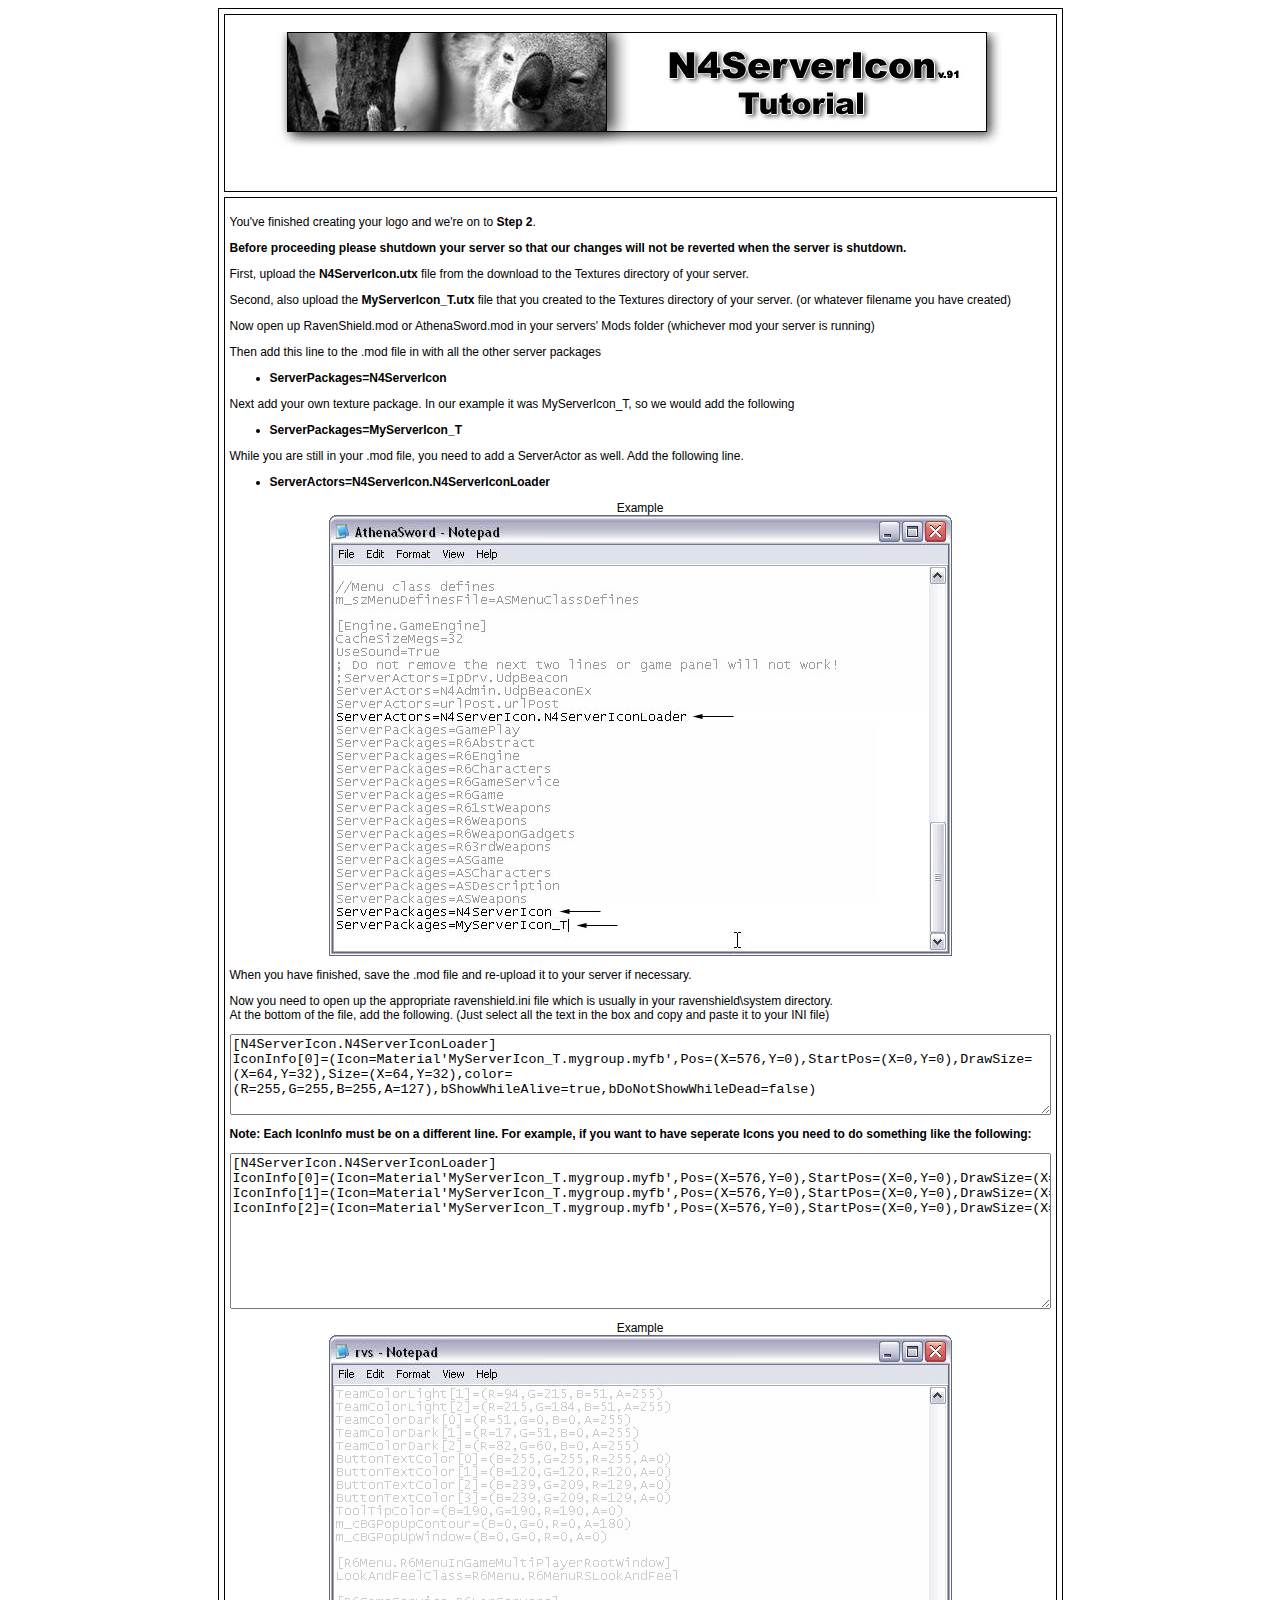
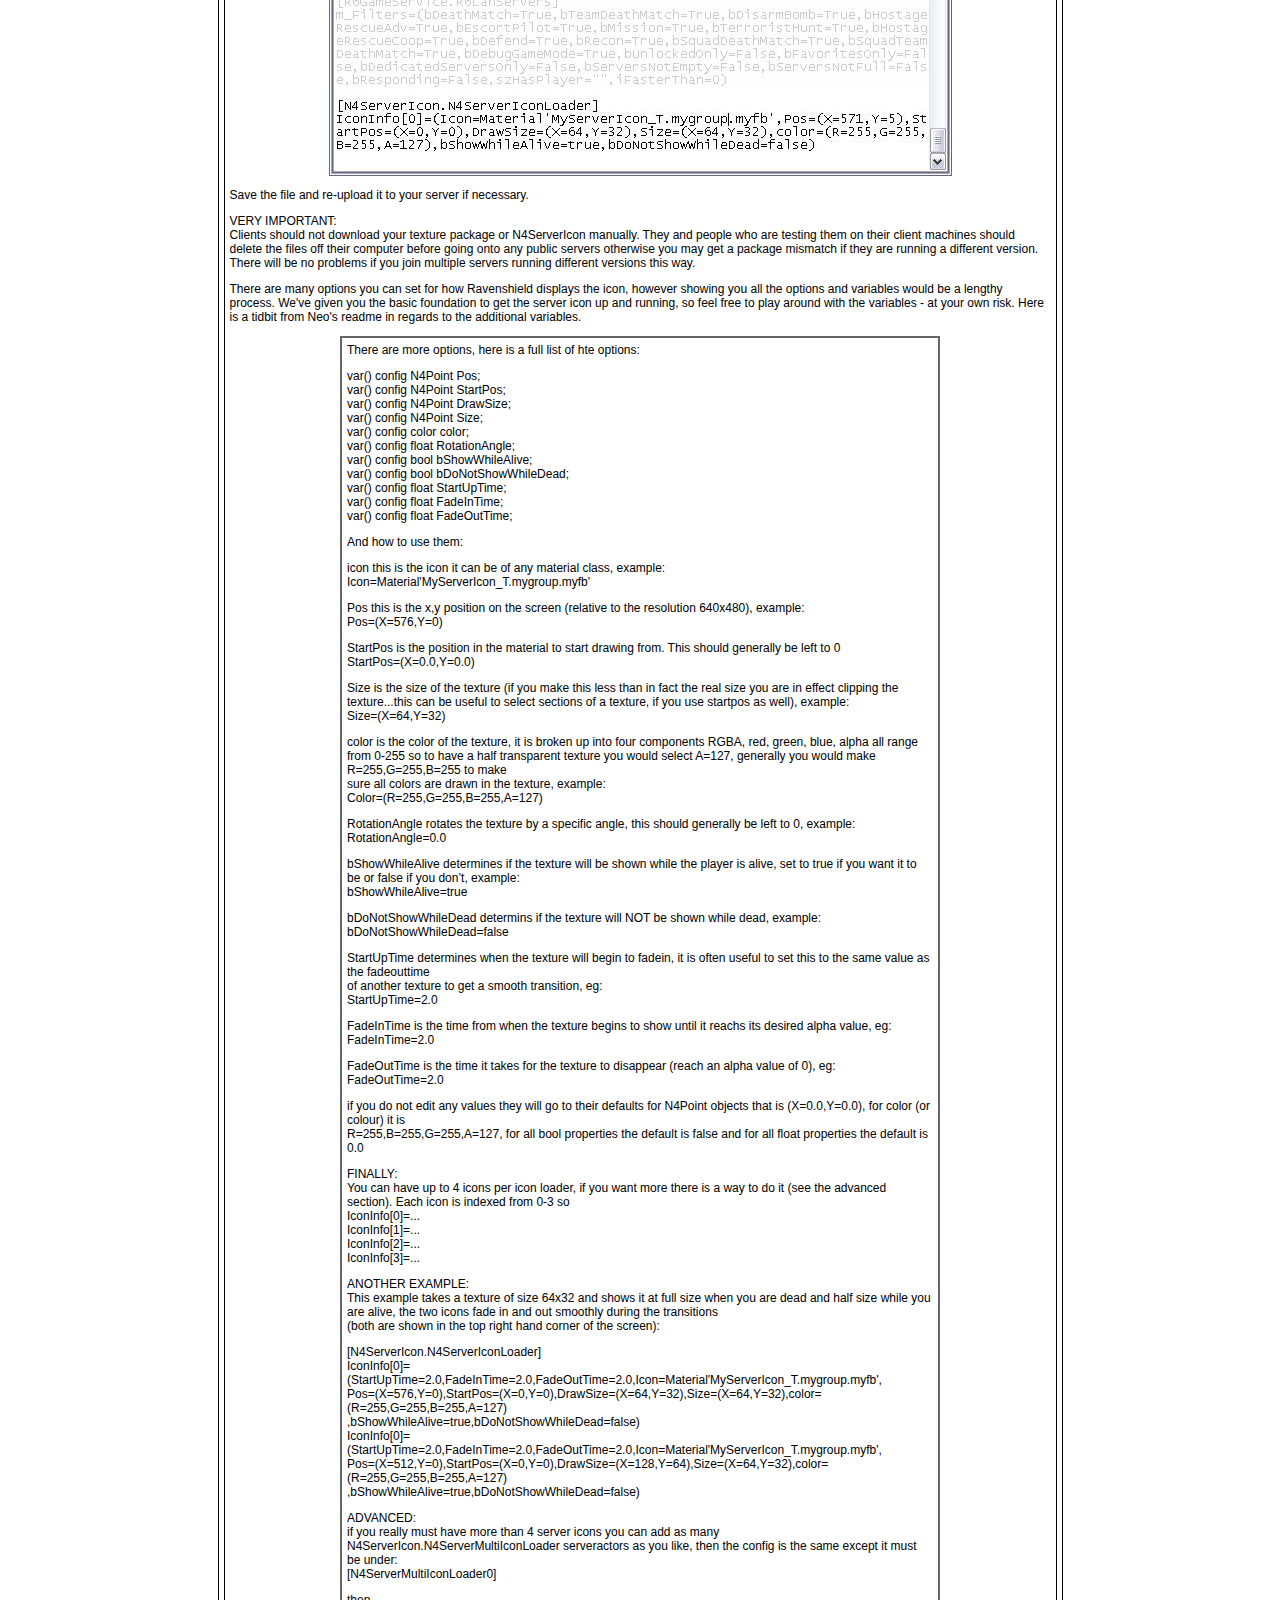
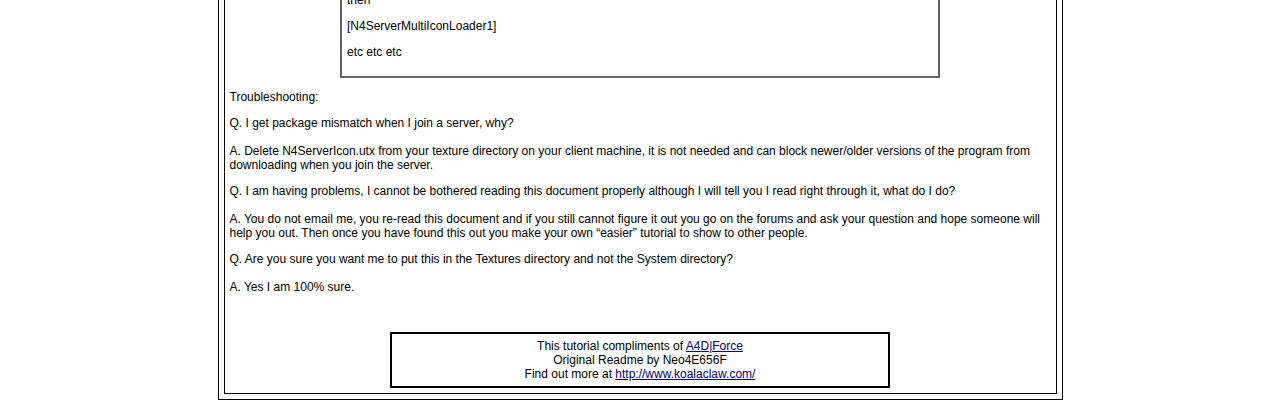
<file: Doc/N4ServerIcon/tutorial/step2.html>
<!DOCTYPE HTML PUBLIC "-//W3C//DTD HTML 4.01 Transitional//EN"
"http://www.w3.org/TR/html4/loose.dtd">
<html>
<head>
<title>N4ServerIcon v.91 - Tutorial</title>
<meta http-equiv="Content-Type" content="text/html; charset=iso-8859-1">
<link href="css/styles.css" rel="stylesheet" type="text/css">
<style type="text/css">
<!--
a:link {
	color: #000066;
}
a:visited {
	color: #000066;
}
a:hover {
	color: #000099;
}
a:active {
	color: #000099;
}
-->
</style></head>

<body>
<table width="725"  border="1" align="center" cellpadding="5" cellspacing="5" bordercolor="#000000" class="medfont">
  <tr>
    <td bordercolor="#FFFFFF"><div align="center">
      <p><img src="images/toplogo.jpg" width="725" height="116"></p>
      <p>&nbsp;</p>
    </div></td>
  </tr>
  <tr>
    <td bordercolor="#FFFFFF"><p>You've finished creating your logo and we're on to <span class="medfontImp">Step 2</span>.</p>
      <p><span class="medfontImp">Before proceeding please shutdown your server so that our changes will not be reverted when the server is shutdown.</span></p>
      <p>First, upload the <span class="medfontImp">N4ServerIcon.utx</span> file from the download to the Textures directory of your server. </p>
      <p>Second, also upload the <span class="medfontImp">MyServerIcon_T.utx</span> file that you created to the Textures directory of your server. (or whatever filename you have created) </p>
      <p>Now open up RavenShield.mod or AthenaSword.mod in your servers' Mods folder (whichever mod your server is running)</p>
      <p>Then add this line to the .mod file in with all the other server packages </p>
      <ul>
        <li><span class="medfontImp">ServerPackages=N4ServerIcon</span></li>
      </ul>
      <p>Next add your own texture package. In our example it was MyServerIcon_T, so we would add the following </p>
      <ul>
        <li><span class="medfontImp">ServerPackages=MyServerIcon_T</span><br>
        </li>
      </ul>
    <p>While you are still in your .mod file, you need to add a ServerActor as well. Add the following line.</p>
    <ul>
      <li><span class="medfontImp">ServerActors=N4ServerIcon.N4ServerIconLoader</span> </li>
      </ul>
    <p align="center">Example<br>
      <img src="images/modfile.jpg" width="623" height="441">    </p>    
    <p>When you have finished, save the .mod file and re-upload it to your server if necessary.</p>
    <p>Now you need to open up the appropriate ravenshield.ini file which is usually in your ravenshield\system directory.<br>
        At the bottom of the file, add the following. (Just select all the text in the box and copy and paste it to your INI file) </p>
    <p align="center">
      <textarea readonly name="textarea" cols="100" rows="5" wrap="VIRTUAL">[N4ServerIcon.N4ServerIconLoader]
IconInfo[0]=(Icon=Material'MyServerIcon_T.mygroup.myfb',Pos=(X=576,Y=0),StartPos=(X=0,Y=0),DrawSize=(X=64,Y=32),Size=(X=64,Y=32),color=(R=255,G=255,B=255,A=127),bShowWhileAlive=true,bDoNotShowWhileDead=false)</textarea>
</p>
    <p align="left" class="medfontImp">Note: Each IconInfo must be on a different line. For example, if you want to have seperate Icons you need to do something like the following: </p>
    <p align="center">
      <textarea readonly name="textarea2" cols="100" rows="10" wrap="OFF">[N4ServerIcon.N4ServerIconLoader]
IconInfo[0]=(Icon=Material'MyServerIcon_T.mygroup.myfb',Pos=(X=576,Y=0),StartPos=(X=0,Y=0),DrawSize=(X=64,Y=32),Size=(X=64,Y=32),color=(R=255,G=255,B=255,A=127),bShowWhileAlive=true,bDoNotShowWhileDead=false)
IconInfo[1]=(Icon=Material'MyServerIcon_T.mygroup.myfb',Pos=(X=576,Y=0),StartPos=(X=0,Y=0),DrawSize=(X=64,Y=32),Size=(X=64,Y=32),color=(R=255,G=255,B=255,A=127),bShowWhileAlive=true,bDoNotShowWhileDead=false)
IconInfo[2]=(Icon=Material'MyServerIcon_T.mygroup.myfb',Pos=(X=576,Y=0),StartPos=(X=0,Y=0),DrawSize=(X=64,Y=32),Size=(X=64,Y=32),color=(R=255,G=255,B=255,A=127),bShowWhileAlive=true,bDoNotShowWhileDead=false)</textarea>
    </p>
    <p align="center">Example<br>
        <img src="images/ravenshieldini.jpg" width="623" height="441">    </p>
    <p>Save the file and re-upload it to your server if necessary.</p>
        <p>VERY IMPORTANT: <br>
          Clients should not download your texture package or N4ServerIcon manually. They and people who are testing them on their client machines should delete the files off their computer before going onto any public servers otherwise you may get a package mismatch if they are running a different version. There will be no problems if you join multiple servers running different versions this way. </p>
        <p>There are many options you can set for how Ravenshield displays the icon, however showing you all the options and variables would be a lengthy process. We've given you the basic foundation to get the server icon up and running, so feel free to play around with the variables - at your own risk. Here is a tidbit from Neo's readme in regards to the additional variables.</p>        <table width="600" border="1" align="center" cellpadding="5" cellspacing="0" bordercolor="#666666">
      <tr>
        <td bordercolor="#FFFFFF">There are more options, here is a full list of hte options:
          <p> var() config N4Point Pos;<br>
  var() config N4Point StartPos;<br>
  var() config N4Point DrawSize;<br>
  var() config N4Point Size;<br>
  var() config color color;<br>
  var() config float RotationAngle;<br>
  var() config bool bShowWhileAlive;<br>
  var() config bool bDoNotShowWhileDead;<br>
  var() config float StartUpTime;<br>
  var() config float FadeInTime;<br>
  var() config float FadeOutTime;</p>
          <p>And how to use them:</p>
          <p>icon this is the icon it can be of any material class, example:<br>
            Icon=Material'MyServerIcon_T.mygroup.myfb'</p>
          <p>Pos this is the x,y position on the screen (relative to the resolution 640x480), example:<br>
            Pos=(X=576,Y=0) </p>
          <p>StartPos is the position in the material to start drawing from. This should generally be left to 0<br>
            StartPos=(X=0.0,Y=0.0)</p>
          <p>Size is the size of the texture (if you make this less than in fact the real size you are in effect clipping the texture...this can be useful to select sections of a texture, if you use startpos as well), example:<br>
            Size=(X=64,Y=32)</p>
          <p>color is the color of the texture, it is broken up into four components RGBA, red, green, blue, alpha all range from 0-255 so to have a half transparent texture you would select A=127, generally you would make R=255,G=255,B=255 to make <br>
            sure all colors are drawn in the texture, example:<br>
            Color=(R=255,G=255,B=255,A=127)</p>
          <p>RotationAngle rotates the texture by a specific angle, this should generally be left to 0, example:<br>
            RotationAngle=0.0</p>
          <p>bShowWhileAlive determines if the texture will be shown while the player is alive, set to true if you want it to be or false if you don&rsquo;t, example:<br>
            bShowWhileAlive=true</p>
          <p>bDoNotShowWhileDead determins if the texture will NOT be shown while dead, example:<br>
            bDoNotShowWhileDead=false</p>
          <p>StartUpTime determines when the texture will begin to fadein, it is often useful to set this to the same value as the fadeouttime<br> 
            of another texture to get a smooth transition, eg:<br>
            StartUpTime=2.0</p>
          <p>FadeInTime is the time from when the texture begins to show until it reachs its desired alpha value, eg:<br>
            FadeInTime=2.0</p>
          <p>FadeOutTime is the time it takes for the texture to disappear (reach an alpha value of 0), eg:<br>
            FadeOutTime=2.0<br>
          </p>
          <p>if you do not edit any values they will go to their defaults for N4Point objects that is (X=0.0,Y=0.0), for color (or colour) it is <br>
            R=255,B=255,G=255,A=127, for all bool properties the default is false and for all float properties the default is 0.0<br>
          </p>
          <p>FINALLY:<br>
            You can have up to 4 icons per icon loader, if you want more there is a way to do it (see the advanced section). Each icon is indexed from 0-3 so<br>
            IconInfo[0]=...<br>
            IconInfo[1]=...<br>
            IconInfo[2]=...<br>
            IconInfo[3]=...</p>
          <p>ANOTHER EXAMPLE:<br>
            This example takes a texture of size 64x32 and shows it at full size when you are dead and half size while you are alive, the two icons fade in and out smoothly during the transitions <br>
            (both are shown in the top right hand corner of the screen):</p>
          <p>[N4ServerIcon.N4ServerIconLoader]<br>
            IconInfo[0]=(StartUpTime=2.0,FadeInTime=2.0,FadeOutTime=2.0,Icon=Material'MyServerIcon_T.mygroup.myfb',<br>
            Pos=(X=576,Y=0),StartPos=(X=0,Y=0),DrawSize=(X=64,Y=32),Size=(X=64,Y=32),color=(R=255,G=255,B=255,A=127) <br>
            ,bShowWhileAlive=true,bDoNotShowWhileDead=false)<br>
            IconInfo[0]=(StartUpTime=2.0,FadeInTime=2.0,FadeOutTime=2.0,Icon=Material'MyServerIcon_T.mygroup.myfb',<br>
            Pos=(X=512,Y=0),StartPos=(X=0,Y=0),DrawSize=(X=128,Y=64),Size=(X=64,Y=32),color=(R=255,G=255,B=255,A=127) <br>
            ,bShowWhileAlive=true,bDoNotShowWhileDead=false)<br>
          </p>
          <p>ADVANCED:<br>
            if you really must have more than 4 server icons you can add as many N4ServerIcon.N4ServerMultiIconLoader serveractors as you like, then the config is the same except it must be under:<br>
            [N4ServerMultiIconLoader0]</p>
          <p>then</p>
          <p>[N4ServerMultiIconLoader1]</p>
          <p>etc etc etc</p></td>
      </tr>
    </table>    
        <p>Troubleshooting:</p>
        <p>Q. I get package mismatch when I join a server, why?<br>
          <br>
          A. 
    Delete N4ServerIcon.utx from your texture directory on your client machine, it is not needed and can block newer/older versions of the program from downloading when you join the server.</p>
        <p>Q. I am having problems, I cannot be bothered reading this document properly although I will tell you I read right through it, what do I do?<br>
          <br>
          A. 
    You do not email me, you re-read this document and if you still cannot figure it out you go on the forums and ask your question and hope someone will help you out. Then once you have found this out you make your own &ldquo;easier&rdquo; tutorial to show to other people.</p>
        <p>Q. Are you sure you want me to put this in the Textures directory and not the System directory?<br>
          <br>
          A. 
    Yes I am 100% sure.</p>
        <p>&nbsp;</p>        <table width="500" border="1" align="center" cellpadding="5" cellspacing="0" bordercolor="#000000">
      <tr>
        <td bordercolor="#FFFFFF"><div align="center">This tutorial compliments of <a href="http://www.a4d.org" target="_blank">A4D|Force</a>  <br>
          Original Readme by Neo4E656F <br>
          Find out more at <a href="http://www.koalaclaw.com/" target="_blank">http://www.koalaclaw.com/</a></div></td>
      </tr>
    </table>    </td>
  </tr>
</table>
</body>
</html>
</file>
<file: Doc/N4ServerIcon/tutorial/css/styles.css>
.medfont {
	font-family: Verdana, Arial, Helvetica, sans-serif;
	font-size: 12px;
	color: #000000;
}
.medfontImp {
	font-family: Verdana, Arial, Helvetica, sans-serif;
	font-size: 12px;
	font-weight: bold;
	color: #000000;
}
</file>
